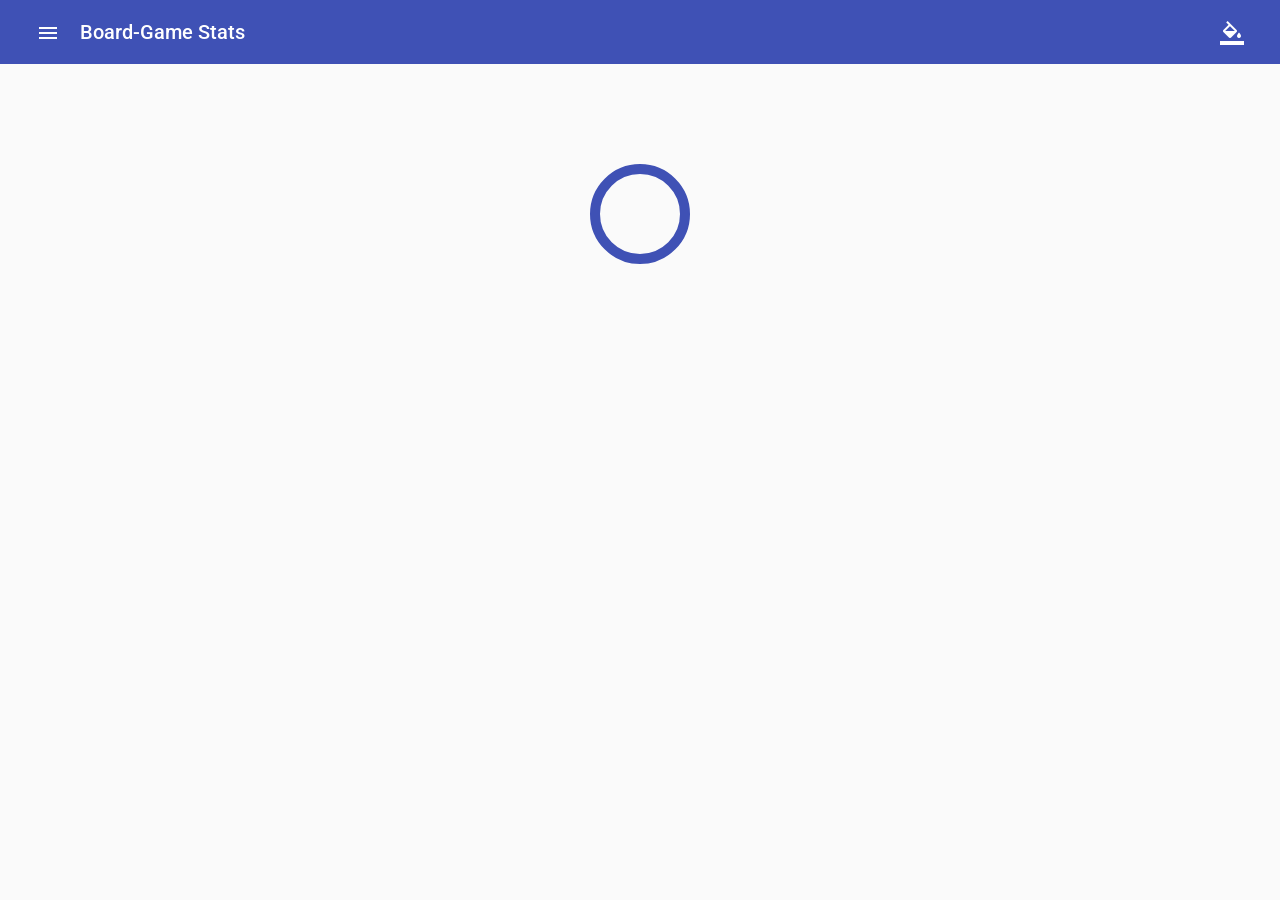
<file: index.html>
<!doctype html>
<html lang="en">
<head>
  <meta charset="utf-8">
  <title>BoardgameSite</title>
  <base href="./">
  <meta name="viewport" content="width=device-width, initial-scale=1">
  <link rel="icon" type="image/x-icon" href="favicon.ico">
  <link href="https://fonts.googleapis.com/css?family=Roboto:300,400,500&display=swap" rel="stylesheet">
  <link href="https://fonts.googleapis.com/icon?family=Material+Icons" rel="stylesheet">
</head>
<body>
  <app-root></app-root>
<script src="runtime-es2015.js" type="module"></script><script src="runtime-es5.js" nomodule defer></script><script src="polyfills-es5.js" nomodule defer></script><script src="polyfills-es2015.js" type="module"></script><script src="styles-es2015.js" type="module"></script><script src="styles-es5.js" nomodule defer></script><script src="vendor-es2015.js" type="module"></script><script src="vendor-es5.js" nomodule defer></script><script src="main-es2015.js" type="module"></script><script src="main-es5.js" nomodule defer></script></body>
</html>
</file>
<file: old/styles.b0957620ff3d946f04cc.css>
.mat-bottom-sheet-container{box-shadow:0 8px 10px -5px rgba(0,0,0,.2),0 16px 24px 2px rgba(0,0,0,.14),0 6px 30px 5px rgba(0,0,0,.12)}.mat-checkbox-checkmark{fill:#303030}.mat-checkbox-checkmark-path{stroke:#303030!important}.mat-chip.mat-standard-chip.mat-chip-selected.mat-accent .mat-chip-remove{opacity:.4}.mat-datepicker-content{box-shadow:0 2px 4px -1px rgba(0,0,0,.2),0 4px 5px 0 rgba(0,0,0,.14),0 1px 10px 0 rgba(0,0,0,.12)}.mat-datepicker-content.mat-accent .mat-calendar-body-today.mat-calendar-body-selected{box-shadow:inset 0 0 0 1px rgba(0,0,0,.87)}.mat-dialog-container{box-shadow:0 11px 15px -7px rgba(0,0,0,.2),0 24px 38px 3px rgba(0,0,0,.14),0 9px 46px 8px rgba(0,0,0,.12)}.mat-input-element{caret-color:#7b1fa2;caret-color:#3f51b5}.mat-input-element option{color:rgba(0,0,0,.87)}.mat-input-element option:disabled{color:rgba(0,0,0,.38)}.mat-accent .mat-input-element{caret-color:#69f0ae;caret-color:#ff4081}.mat-progress-bar-background{fill:#9c27b0}.mat-progress-bar.mat-accent .mat-progress-bar-background{fill:#b9f6ca;fill:#ff80ab}.mat-progress-spinner circle,.mat-spinner circle{stroke:#7b1fa2;stroke:#3f51b5}.mat-progress-spinner.mat-accent circle,.mat-spinner.mat-accent circle{stroke:#69f0ae;stroke:#ff4081}.mat-slide-toggle-thumb{box-shadow:0 2px 1px -1px rgba(0,0,0,.2),0 1px 1px 0 rgba(0,0,0,.14),0 1px 3px 0 rgba(0,0,0,.12)}@media (hover:none){.mat-expansion-panel:not(.mat-expanded):not([aria-disabled=true]) .mat-expansion-panel-header:hover{background:#424242}}.mat-snack-bar-container{box-shadow:0 3px 5px -1px rgba(0,0,0,.2),0 6px 10px 0 rgba(0,0,0,.14),0 1px 18px 0 rgba(0,0,0,.12)}body,html{height:100%}body{margin:0;font-family:Roboto,"Helvetica Neue",sans-serif}.mat-badge-content{font-weight:600;font-size:12px;font-family:Roboto,"Helvetica Neue",sans-serif}.mat-badge-small .mat-badge-content{font-size:9px}.mat-badge-large .mat-badge-content{font-size:24px}.mat-h1,.mat-headline,.mat-typography h1{font:400 24px/32px Roboto,"Helvetica Neue",sans-serif;margin:0 0 16px}.mat-h2,.mat-title,.mat-typography h2{font:500 20px/32px Roboto,"Helvetica Neue",sans-serif;margin:0 0 16px}.mat-h3,.mat-subheading-2,.mat-typography h3{font:400 16px/28px Roboto,"Helvetica Neue",sans-serif;margin:0 0 16px}.mat-h4,.mat-subheading-1,.mat-typography h4{font:400 15px/24px Roboto,"Helvetica Neue",sans-serif;margin:0 0 16px}.mat-h5,.mat-typography h5{font:400 calc(14px * .83)/20px Roboto,"Helvetica Neue",sans-serif;margin:0 0 12px}.mat-h6,.mat-typography h6{font:400 calc(14px * .67)/20px Roboto,"Helvetica Neue",sans-serif;margin:0 0 12px}.mat-body-2,.mat-body-strong{font:500 14px/24px Roboto,"Helvetica Neue",sans-serif}.mat-body,.mat-body-1,.mat-typography{font:400 14px/20px Roboto,"Helvetica Neue",sans-serif}.mat-body p,.mat-body-1 p,.mat-typography p{margin:0 0 12px}.mat-caption,.mat-small{font:400 12px/20px Roboto,"Helvetica Neue",sans-serif}.mat-display-4,.mat-typography .mat-display-4{font:300 112px/112px Roboto,"Helvetica Neue",sans-serif;letter-spacing:-.05em;margin:0 0 56px}.mat-display-3,.mat-typography .mat-display-3{font:400 56px/56px Roboto,"Helvetica Neue",sans-serif;letter-spacing:-.02em;margin:0 0 64px}.mat-display-2,.mat-typography .mat-display-2{font:400 45px/48px Roboto,"Helvetica Neue",sans-serif;letter-spacing:-.005em;margin:0 0 64px}.mat-display-1,.mat-typography .mat-display-1{font:400 34px/40px Roboto,"Helvetica Neue",sans-serif;margin:0 0 64px}.mat-bottom-sheet-container{font:400 14px/20px Roboto,"Helvetica Neue",sans-serif}.mat-button,.mat-fab,.mat-flat-button,.mat-icon-button,.mat-mini-fab,.mat-raised-button,.mat-stroked-button{font-family:Roboto,"Helvetica Neue",sans-serif;font-size:14px;font-weight:500}.mat-button-toggle,.mat-card{font-family:Roboto,"Helvetica Neue",sans-serif}.mat-card-title{font-size:24px;font-weight:500}.mat-card-header .mat-card-title{font-size:20px}.mat-card-content,.mat-card-subtitle{font-size:14px}.mat-checkbox{font-family:Roboto,"Helvetica Neue",sans-serif}.mat-checkbox-layout .mat-checkbox-label{line-height:24px}.mat-chip{font-size:14px;font-weight:500}.mat-chip .mat-chip-remove.mat-icon,.mat-chip .mat-chip-trailing-icon.mat-icon{font-size:18px}.mat-table{font-family:Roboto,"Helvetica Neue",sans-serif}.mat-header-cell{font-size:12px;font-weight:500}.mat-cell,.mat-footer-cell{font-size:14px}.mat-calendar{font-family:Roboto,"Helvetica Neue",sans-serif}.mat-calendar-body{font-size:13px}.mat-calendar-body-label,.mat-calendar-period-button{font-size:14px;font-weight:500}.mat-calendar-table-header th{font-size:11px;font-weight:400}.mat-dialog-title{font:500 20px/32px Roboto,"Helvetica Neue",sans-serif}.mat-expansion-panel-header{font-family:Roboto,"Helvetica Neue",sans-serif;font-size:15px;font-weight:400}.mat-expansion-panel-content{font:400 14px/20px Roboto,"Helvetica Neue",sans-serif}.mat-form-field{font-size:inherit;font-weight:400;line-height:1.125;font-family:Roboto,"Helvetica Neue",sans-serif}.mat-form-field-wrapper{padding-bottom:1.34375em}.mat-form-field-prefix .mat-icon,.mat-form-field-suffix .mat-icon{font-size:150%;line-height:1.125}.mat-form-field-prefix .mat-icon-button,.mat-form-field-suffix .mat-icon-button{height:1.5em;width:1.5em}.mat-form-field-prefix .mat-icon-button .mat-icon,.mat-form-field-suffix .mat-icon-button .mat-icon{height:1.125em;line-height:1.125}.mat-form-field-infix{padding:.5em 0;border-top:.84375em solid transparent}.mat-form-field-can-float .mat-input-server:focus+.mat-form-field-label-wrapper .mat-form-field-label,.mat-form-field-can-float.mat-form-field-should-float .mat-form-field-label{transform:translateY(-1.34375em) scale(.75);width:133.3333333333%}.mat-form-field-can-float .mat-input-server[label]:not(:label-shown)+.mat-form-field-label-wrapper .mat-form-field-label{transform:translateY(-1.34374em) scale(.75);width:133.3333433333%}.mat-form-field-label-wrapper{top:-.84375em;padding-top:.84375em}.mat-form-field-label{top:1.34375em}.mat-form-field-underline{bottom:1.34375em}.mat-form-field-subscript-wrapper{font-size:75%;margin-top:.6666666667em;top:calc(100% - 1.7916666667em)}.mat-form-field-appearance-legacy .mat-form-field-wrapper{padding-bottom:1.25em}.mat-form-field-appearance-legacy .mat-form-field-infix{padding:.4375em 0}.mat-form-field-appearance-legacy.mat-form-field-can-float .mat-input-server:focus+.mat-form-field-label-wrapper .mat-form-field-label,.mat-form-field-appearance-legacy.mat-form-field-can-float.mat-form-field-should-float .mat-form-field-label{transform:translateY(-1.28125em) scale(.75) perspective(100px) translateZ(.001px);-ms-transform:translateY(-1.28125em) scale(.75);width:133.3333333333%}.mat-form-field-appearance-legacy.mat-form-field-can-float .mat-form-field-autofill-control:-webkit-autofill+.mat-form-field-label-wrapper .mat-form-field-label{transform:translateY(-1.28125em) scale(.75) perspective(100px) translateZ(.00101px);-ms-transform:translateY(-1.28124em) scale(.75);width:133.3333433333%}.mat-form-field-appearance-legacy.mat-form-field-can-float .mat-input-server[label]:not(:label-shown)+.mat-form-field-label-wrapper .mat-form-field-label{transform:translateY(-1.28125em) scale(.75) perspective(100px) translateZ(.00102px);-ms-transform:translateY(-1.28123em) scale(.75);width:133.3333533333%}.mat-form-field-appearance-legacy .mat-form-field-label{top:1.28125em}.mat-form-field-appearance-legacy .mat-form-field-subscript-wrapper{margin-top:.5416666667em;top:calc(100% - 1.6666666667em)}@media print{.mat-form-field-appearance-legacy.mat-form-field-can-float .mat-input-server:focus+.mat-form-field-label-wrapper .mat-form-field-label,.mat-form-field-appearance-legacy.mat-form-field-can-float.mat-form-field-should-float .mat-form-field-label{transform:translateY(-1.28122em) scale(.75)}.mat-form-field-appearance-legacy.mat-form-field-can-float .mat-form-field-autofill-control:-webkit-autofill+.mat-form-field-label-wrapper .mat-form-field-label{transform:translateY(-1.28121em) scale(.75)}.mat-form-field-appearance-legacy.mat-form-field-can-float .mat-input-server[label]:not(:label-shown)+.mat-form-field-label-wrapper .mat-form-field-label{transform:translateY(-1.2812em) scale(.75)}}.mat-form-field-appearance-fill .mat-form-field-infix{padding:.25em 0 .75em}.mat-form-field-appearance-fill .mat-form-field-label{top:1.09375em;margin-top:-.5em}.mat-form-field-appearance-fill.mat-form-field-can-float .mat-input-server:focus+.mat-form-field-label-wrapper .mat-form-field-label,.mat-form-field-appearance-fill.mat-form-field-can-float.mat-form-field-should-float .mat-form-field-label{transform:translateY(-.59375em) scale(.75);width:133.3333333333%}.mat-form-field-appearance-fill.mat-form-field-can-float .mat-input-server[label]:not(:label-shown)+.mat-form-field-label-wrapper .mat-form-field-label{transform:translateY(-.59374em) scale(.75);width:133.3333433333%}.mat-form-field-appearance-outline .mat-form-field-infix{padding:1em 0}.mat-form-field-appearance-outline .mat-form-field-label{top:1.84375em;margin-top:-.25em}.mat-form-field-appearance-outline.mat-form-field-can-float .mat-input-server:focus+.mat-form-field-label-wrapper .mat-form-field-label,.mat-form-field-appearance-outline.mat-form-field-can-float.mat-form-field-should-float .mat-form-field-label{transform:translateY(-1.59375em) scale(.75);width:133.3333333333%}.mat-form-field-appearance-outline.mat-form-field-can-float .mat-input-server[label]:not(:label-shown)+.mat-form-field-label-wrapper .mat-form-field-label{transform:translateY(-1.59374em) scale(.75);width:133.3333433333%}.mat-grid-tile-footer,.mat-grid-tile-header{font-size:14px}.mat-grid-tile-footer .mat-line,.mat-grid-tile-header .mat-line{white-space:nowrap;overflow:hidden;text-overflow:ellipsis;display:block;box-sizing:border-box}.mat-grid-tile-footer .mat-line:nth-child(n+2),.mat-grid-tile-header .mat-line:nth-child(n+2){font-size:12px}input.mat-input-element{margin-top:-.0625em}.mat-menu-item{font-family:Roboto,"Helvetica Neue",sans-serif;font-size:14px;font-weight:400}.mat-paginator,.mat-paginator-page-size .mat-select-trigger{font-family:Roboto,"Helvetica Neue",sans-serif;font-size:12px}.mat-radio-button,.mat-select{font-family:Roboto,"Helvetica Neue",sans-serif}.mat-select-trigger{height:1.125em}.mat-slide-toggle-content{font-family:Roboto,"Helvetica Neue",sans-serif}.mat-slider-thumb-label-text{font-family:Roboto,"Helvetica Neue",sans-serif;font-size:12px;font-weight:500}.mat-stepper-horizontal,.mat-stepper-vertical{font-family:Roboto,"Helvetica Neue",sans-serif}.mat-step-label{font-size:14px;font-weight:400}.mat-step-sub-label-error{font-weight:400}.mat-step-label-error{font-size:14px}.mat-step-label-selected{font-size:14px;font-weight:500}.mat-tab-group{font-family:Roboto,"Helvetica Neue",sans-serif}.mat-tab-label,.mat-tab-link{font-family:Roboto,"Helvetica Neue",sans-serif;font-size:14px;font-weight:500}.mat-toolbar,.mat-toolbar h1,.mat-toolbar h2,.mat-toolbar h3,.mat-toolbar h4,.mat-toolbar h5,.mat-toolbar h6{font:500 20px/32px Roboto,"Helvetica Neue",sans-serif;margin:0}.mat-tooltip{font-family:Roboto,"Helvetica Neue",sans-serif;font-size:10px;padding-top:6px;padding-bottom:6px}.mat-tooltip-handset{font-size:14px;padding-top:8px;padding-bottom:8px}.mat-list-item,.mat-list-option{font-family:Roboto,"Helvetica Neue",sans-serif}.mat-list-base .mat-list-item{font-size:16px}.mat-list-base .mat-list-item .mat-line{white-space:nowrap;overflow:hidden;text-overflow:ellipsis;display:block;box-sizing:border-box}.mat-list-base .mat-list-item .mat-line:nth-child(n+2){font-size:14px}.mat-list-base .mat-list-option{font-size:16px}.mat-list-base .mat-list-option .mat-line{white-space:nowrap;overflow:hidden;text-overflow:ellipsis;display:block;box-sizing:border-box}.mat-list-base .mat-list-option .mat-line:nth-child(n+2){font-size:14px}.mat-list-base[dense] .mat-list-item{font-size:12px}.mat-list-base[dense] .mat-list-item .mat-line{white-space:nowrap;overflow:hidden;text-overflow:ellipsis;display:block;box-sizing:border-box}.mat-list-base[dense] .mat-list-item .mat-line:nth-child(n+2),.mat-list-base[dense] .mat-list-option{font-size:12px}.mat-list-base[dense] .mat-list-option .mat-line{white-space:nowrap;overflow:hidden;text-overflow:ellipsis;display:block;box-sizing:border-box}.mat-list-base[dense] .mat-list-option .mat-line:nth-child(n+2){font-size:12px}.mat-list-base[dense] .mat-subheader{font-family:Roboto,"Helvetica Neue",sans-serif;font-size:12px;font-weight:500}.mat-option{font-family:Roboto,"Helvetica Neue",sans-serif;font-size:16px;color:rgba(0,0,0,.87)}.mat-optgroup-label{font:500 14px/24px Roboto,"Helvetica Neue",sans-serif;color:rgba(0,0,0,.54)}.mat-simple-snackbar{font-family:Roboto,"Helvetica Neue",sans-serif;font-size:14px}.mat-simple-snackbar-action{line-height:1;font-family:inherit;font-size:inherit;font-weight:500}.mat-ripple{overflow:hidden;position:relative}.mat-ripple.mat-ripple-unbounded{overflow:visible}.mat-ripple-element{position:absolute;border-radius:50%;pointer-events:none;transition:opacity,transform 0s cubic-bezier(0,0,.2,1);transform:scale(0)}@media (-ms-high-contrast:active){.mat-ripple-element{display:none}}.cdk-visually-hidden{border:0;clip:rect(0 0 0 0);height:1px;margin:-1px;overflow:hidden;padding:0;position:absolute;width:1px;outline:0;-webkit-appearance:none;-moz-appearance:none}.cdk-global-overlay-wrapper,.cdk-overlay-container{pointer-events:none;top:0;left:0;height:100%;width:100%}.cdk-overlay-container{position:fixed;z-index:1000}.cdk-overlay-container:empty{display:none}.cdk-global-overlay-wrapper{display:flex;position:absolute;z-index:1000}.cdk-overlay-pane{position:absolute;pointer-events:auto;box-sizing:border-box;z-index:1000;display:flex;max-width:100%;max-height:100%}.cdk-overlay-backdrop{position:absolute;top:0;bottom:0;left:0;right:0;z-index:1000;pointer-events:auto;-webkit-tap-highlight-color:transparent;transition:opacity .4s cubic-bezier(.25,.8,.25,1);opacity:0}.cdk-overlay-backdrop.cdk-overlay-backdrop-showing{opacity:1}@media screen and (-ms-high-contrast:active){.cdk-overlay-backdrop.cdk-overlay-backdrop-showing{opacity:.6}}.cdk-overlay-dark-backdrop{background:rgba(0,0,0,.32)}.cdk-overlay-transparent-backdrop,.cdk-overlay-transparent-backdrop.cdk-overlay-backdrop-showing{opacity:0}.cdk-overlay-connected-position-bounding-box{position:absolute;z-index:1000;display:flex;flex-direction:column;min-width:1px;min-height:1px}.cdk-global-scrollblock{position:fixed;width:100%;overflow-y:scroll}@-webkit-keyframes cdk-text-field-autofill-start{/*!*/}@keyframes cdk-text-field-autofill-start{/*!*/}@-webkit-keyframes cdk-text-field-autofill-end{/*!*/}@keyframes cdk-text-field-autofill-end{/*!*/}.cdk-text-field-autofill-monitored:-webkit-autofill{-webkit-animation-name:cdk-text-field-autofill-start;animation-name:cdk-text-field-autofill-start}.cdk-text-field-autofill-monitored:not(:-webkit-autofill){-webkit-animation-name:cdk-text-field-autofill-end;animation-name:cdk-text-field-autofill-end}textarea.cdk-textarea-autosize{resize:none}textarea.cdk-textarea-autosize-measuring{height:auto!important;overflow:hidden!important;padding:2px 0!important;box-sizing:content-box!important}.mat-ripple-element{background-color:rgba(0,0,0,.1)}.mat-option.mat-selected:not(.mat-option-multiple):not(.mat-option-disabled),.mat-option:focus:not(.mat-option-disabled),.mat-option:hover:not(.mat-option-disabled){background:rgba(0,0,0,.04)}.mat-option.mat-active{background:rgba(0,0,0,.04);color:rgba(0,0,0,.87)}.mat-option.mat-option-disabled{color:rgba(0,0,0,.38)}.mat-primary .mat-option.mat-selected:not(.mat-option-disabled){color:#3f51b5}.mat-accent .mat-option.mat-selected:not(.mat-option-disabled){color:#ff4081}.mat-warn .mat-option.mat-selected:not(.mat-option-disabled){color:#f44336}.mat-optgroup-disabled .mat-optgroup-label{color:rgba(0,0,0,.38)}.mat-pseudo-checkbox{color:rgba(0,0,0,.54)}.mat-pseudo-checkbox::after{color:#fafafa}.mat-pseudo-checkbox-disabled{color:#b0b0b0}.mat-primary .mat-pseudo-checkbox-checked,.mat-primary .mat-pseudo-checkbox-indeterminate{background:#3f51b5}.mat-accent .mat-pseudo-checkbox-checked,.mat-accent .mat-pseudo-checkbox-indeterminate,.mat-pseudo-checkbox-checked,.mat-pseudo-checkbox-indeterminate{background:#ff4081}.mat-warn .mat-pseudo-checkbox-checked,.mat-warn .mat-pseudo-checkbox-indeterminate{background:#f44336}.mat-pseudo-checkbox-checked.mat-pseudo-checkbox-disabled,.mat-pseudo-checkbox-indeterminate.mat-pseudo-checkbox-disabled{background:#b0b0b0}.mat-elevation-z0{box-shadow:0 0 0 0 rgba(0,0,0,.2),0 0 0 0 rgba(0,0,0,.14),0 0 0 0 rgba(0,0,0,.12)}.mat-elevation-z1{box-shadow:0 2px 1px -1px rgba(0,0,0,.2),0 1px 1px 0 rgba(0,0,0,.14),0 1px 3px 0 rgba(0,0,0,.12)}.mat-elevation-z2{box-shadow:0 3px 1px -2px rgba(0,0,0,.2),0 2px 2px 0 rgba(0,0,0,.14),0 1px 5px 0 rgba(0,0,0,.12)}.mat-elevation-z3{box-shadow:0 3px 3px -2px rgba(0,0,0,.2),0 3px 4px 0 rgba(0,0,0,.14),0 1px 8px 0 rgba(0,0,0,.12)}.mat-elevation-z4{box-shadow:0 2px 4px -1px rgba(0,0,0,.2),0 4px 5px 0 rgba(0,0,0,.14),0 1px 10px 0 rgba(0,0,0,.12)}.mat-elevation-z5{box-shadow:0 3px 5px -1px rgba(0,0,0,.2),0 5px 8px 0 rgba(0,0,0,.14),0 1px 14px 0 rgba(0,0,0,.12)}.mat-elevation-z6{box-shadow:0 3px 5px -1px rgba(0,0,0,.2),0 6px 10px 0 rgba(0,0,0,.14),0 1px 18px 0 rgba(0,0,0,.12)}.mat-elevation-z7{box-shadow:0 4px 5px -2px rgba(0,0,0,.2),0 7px 10px 1px rgba(0,0,0,.14),0 2px 16px 1px rgba(0,0,0,.12)}.mat-elevation-z8{box-shadow:0 5px 5px -3px rgba(0,0,0,.2),0 8px 10px 1px rgba(0,0,0,.14),0 3px 14px 2px rgba(0,0,0,.12)}.mat-elevation-z9{box-shadow:0 5px 6px -3px rgba(0,0,0,.2),0 9px 12px 1px rgba(0,0,0,.14),0 3px 16px 2px rgba(0,0,0,.12)}.mat-elevation-z10{box-shadow:0 6px 6px -3px rgba(0,0,0,.2),0 10px 14px 1px rgba(0,0,0,.14),0 4px 18px 3px rgba(0,0,0,.12)}.mat-elevation-z11{box-shadow:0 6px 7px -4px rgba(0,0,0,.2),0 11px 15px 1px rgba(0,0,0,.14),0 4px 20px 3px rgba(0,0,0,.12)}.mat-elevation-z12{box-shadow:0 7px 8px -4px rgba(0,0,0,.2),0 12px 17px 2px rgba(0,0,0,.14),0 5px 22px 4px rgba(0,0,0,.12)}.mat-elevation-z13{box-shadow:0 7px 8px -4px rgba(0,0,0,.2),0 13px 19px 2px rgba(0,0,0,.14),0 5px 24px 4px rgba(0,0,0,.12)}.mat-elevation-z14{box-shadow:0 7px 9px -4px rgba(0,0,0,.2),0 14px 21px 2px rgba(0,0,0,.14),0 5px 26px 4px rgba(0,0,0,.12)}.mat-elevation-z15{box-shadow:0 8px 9px -5px rgba(0,0,0,.2),0 15px 22px 2px rgba(0,0,0,.14),0 6px 28px 5px rgba(0,0,0,.12)}.mat-elevation-z16{box-shadow:0 8px 10px -5px rgba(0,0,0,.2),0 16px 24px 2px rgba(0,0,0,.14),0 6px 30px 5px rgba(0,0,0,.12)}.mat-elevation-z17{box-shadow:0 8px 11px -5px rgba(0,0,0,.2),0 17px 26px 2px rgba(0,0,0,.14),0 6px 32px 5px rgba(0,0,0,.12)}.mat-elevation-z18{box-shadow:0 9px 11px -5px rgba(0,0,0,.2),0 18px 28px 2px rgba(0,0,0,.14),0 7px 34px 6px rgba(0,0,0,.12)}.mat-elevation-z19{box-shadow:0 9px 12px -6px rgba(0,0,0,.2),0 19px 29px 2px rgba(0,0,0,.14),0 7px 36px 6px rgba(0,0,0,.12)}.mat-elevation-z20{box-shadow:0 10px 13px -6px rgba(0,0,0,.2),0 20px 31px 3px rgba(0,0,0,.14),0 8px 38px 7px rgba(0,0,0,.12)}.mat-elevation-z21{box-shadow:0 10px 13px -6px rgba(0,0,0,.2),0 21px 33px 3px rgba(0,0,0,.14),0 8px 40px 7px rgba(0,0,0,.12)}.mat-elevation-z22{box-shadow:0 10px 14px -6px rgba(0,0,0,.2),0 22px 35px 3px rgba(0,0,0,.14),0 8px 42px 7px rgba(0,0,0,.12)}.mat-elevation-z23{box-shadow:0 11px 14px -7px rgba(0,0,0,.2),0 23px 36px 3px rgba(0,0,0,.14),0 9px 44px 8px rgba(0,0,0,.12)}.mat-elevation-z24{box-shadow:0 11px 15px -7px rgba(0,0,0,.2),0 24px 38px 3px rgba(0,0,0,.14),0 9px 46px 8px rgba(0,0,0,.12)}.mat-app-background{background-color:#fafafa;color:rgba(0,0,0,.87)}.mat-autocomplete-panel{background:#fff;color:rgba(0,0,0,.87)}.mat-autocomplete-panel:not([class*=mat-elevation-z]){box-shadow:0 2px 4px -1px rgba(0,0,0,.2),0 4px 5px 0 rgba(0,0,0,.14),0 1px 10px 0 rgba(0,0,0,.12)}.mat-autocomplete-panel .mat-option.mat-selected:not(.mat-active):not(:hover){background:#fff}.mat-autocomplete-panel .mat-option.mat-selected:not(.mat-active):not(:hover):not(.mat-option-disabled){color:rgba(0,0,0,.87)}@media (-ms-high-contrast:active){.mat-badge-content{outline:solid 1px;border-radius:0}.mat-checkbox-disabled{opacity:.5}}.mat-badge-accent .mat-badge-content{background:#ff4081;color:#fff}.mat-badge-warn .mat-badge-content{color:#fff;background:#f44336}.mat-badge{position:relative}.mat-badge-hidden .mat-badge-content{display:none}.mat-badge-disabled .mat-badge-content{background:#b9b9b9;color:rgba(0,0,0,.38)}.mat-badge-content{color:#fff;background:#3f51b5;position:absolute;text-align:center;display:inline-block;border-radius:50%;transition:transform .2s ease-in-out;transform:scale(.6);overflow:hidden;white-space:nowrap;text-overflow:ellipsis;pointer-events:none}.mat-badge-content._mat-animation-noopable,.ng-animate-disabled .mat-badge-content{transition:none}.mat-badge-content.mat-badge-active{transform:none}.mat-badge-small .mat-badge-content{width:16px;height:16px;line-height:16px}.mat-badge-small.mat-badge-above .mat-badge-content{top:-8px}.mat-badge-small.mat-badge-below .mat-badge-content{bottom:-8px}.mat-badge-small.mat-badge-before .mat-badge-content{left:-16px}[dir=rtl] .mat-badge-small.mat-badge-before .mat-badge-content{left:auto;right:-16px}.mat-badge-small.mat-badge-after .mat-badge-content{right:-16px}[dir=rtl] .mat-badge-small.mat-badge-after .mat-badge-content{right:auto;left:-16px}.mat-badge-small.mat-badge-overlap.mat-badge-before .mat-badge-content{left:-8px}[dir=rtl] .mat-badge-small.mat-badge-overlap.mat-badge-before .mat-badge-content{left:auto;right:-8px}.mat-badge-small.mat-badge-overlap.mat-badge-after .mat-badge-content{right:-8px}[dir=rtl] .mat-badge-small.mat-badge-overlap.mat-badge-after .mat-badge-content{right:auto;left:-8px}.mat-badge-medium .mat-badge-content{width:22px;height:22px;line-height:22px}.mat-badge-medium.mat-badge-above .mat-badge-content{top:-11px}.mat-badge-medium.mat-badge-below .mat-badge-content{bottom:-11px}.mat-badge-medium.mat-badge-before .mat-badge-content{left:-22px}[dir=rtl] .mat-badge-medium.mat-badge-before .mat-badge-content{left:auto;right:-22px}.mat-badge-medium.mat-badge-after .mat-badge-content{right:-22px}[dir=rtl] .mat-badge-medium.mat-badge-after .mat-badge-content{right:auto;left:-22px}.mat-badge-medium.mat-badge-overlap.mat-badge-before .mat-badge-content{left:-11px}[dir=rtl] .mat-badge-medium.mat-badge-overlap.mat-badge-before .mat-badge-content{left:auto;right:-11px}.mat-badge-medium.mat-badge-overlap.mat-badge-after .mat-badge-content{right:-11px}[dir=rtl] .mat-badge-medium.mat-badge-overlap.mat-badge-after .mat-badge-content{right:auto;left:-11px}.mat-badge-large .mat-badge-content{width:28px;height:28px;line-height:28px}.mat-badge-large.mat-badge-above .mat-badge-content{top:-14px}.mat-badge-large.mat-badge-below .mat-badge-content{bottom:-14px}.mat-badge-large.mat-badge-before .mat-badge-content{left:-28px}[dir=rtl] .mat-badge-large.mat-badge-before .mat-badge-content{left:auto;right:-28px}.mat-badge-large.mat-badge-after .mat-badge-content{right:-28px}[dir=rtl] .mat-badge-large.mat-badge-after .mat-badge-content{right:auto;left:-28px}.mat-badge-large.mat-badge-overlap.mat-badge-before .mat-badge-content{left:-14px}[dir=rtl] .mat-badge-large.mat-badge-overlap.mat-badge-before .mat-badge-content{left:auto;right:-14px}.mat-badge-large.mat-badge-overlap.mat-badge-after .mat-badge-content{right:-14px}[dir=rtl] .mat-badge-large.mat-badge-overlap.mat-badge-after .mat-badge-content{right:auto;left:-14px}.mat-bottom-sheet-container{box-shadow:0 8px 10px -5px rgba(0,0,0,.2),0 16px 24px 2px rgba(0,0,0,.14),0 6px 30px 5px rgba(0,0,0,.12);background:#fff;color:rgba(0,0,0,.87)}.mat-button,.mat-icon-button,.mat-stroked-button{color:inherit;background:0 0}.mat-button.mat-primary,.mat-icon-button.mat-primary,.mat-stroked-button.mat-primary{color:#3f51b5}.mat-button.mat-accent,.mat-icon-button.mat-accent,.mat-stroked-button.mat-accent{color:#ff4081}.mat-button.mat-warn,.mat-icon-button.mat-warn,.mat-stroked-button.mat-warn{color:#f44336}.mat-button.mat-accent[disabled],.mat-button.mat-primary[disabled],.mat-button.mat-warn[disabled],.mat-button[disabled][disabled],.mat-icon-button.mat-accent[disabled],.mat-icon-button.mat-primary[disabled],.mat-icon-button.mat-warn[disabled],.mat-icon-button[disabled][disabled],.mat-stroked-button.mat-accent[disabled],.mat-stroked-button.mat-primary[disabled],.mat-stroked-button.mat-warn[disabled],.mat-stroked-button[disabled][disabled]{color:rgba(0,0,0,.26)}.mat-button.mat-primary .mat-button-focus-overlay,.mat-icon-button.mat-primary .mat-button-focus-overlay,.mat-stroked-button.mat-primary .mat-button-focus-overlay{background-color:#3f51b5}.mat-button.mat-accent .mat-button-focus-overlay,.mat-icon-button.mat-accent .mat-button-focus-overlay,.mat-stroked-button.mat-accent .mat-button-focus-overlay{background-color:#ff4081}.mat-button.mat-warn .mat-button-focus-overlay,.mat-icon-button.mat-warn .mat-button-focus-overlay,.mat-stroked-button.mat-warn .mat-button-focus-overlay{background-color:#f44336}.mat-button[disabled] .mat-button-focus-overlay,.mat-icon-button[disabled] .mat-button-focus-overlay,.mat-stroked-button[disabled] .mat-button-focus-overlay{background-color:transparent}.mat-button .mat-ripple-element,.mat-icon-button .mat-ripple-element,.mat-stroked-button .mat-ripple-element{opacity:.1;background-color:currentColor}.mat-button-focus-overlay{background:#000}.mat-stroked-button:not([disabled]){border-color:rgba(0,0,0,.12)}.mat-fab,.mat-flat-button,.mat-mini-fab,.mat-raised-button{color:rgba(0,0,0,.87);background-color:#fff}.mat-fab.mat-accent,.mat-fab.mat-primary,.mat-fab.mat-warn,.mat-flat-button.mat-accent,.mat-flat-button.mat-primary,.mat-flat-button.mat-warn,.mat-mini-fab.mat-accent,.mat-mini-fab.mat-primary,.mat-mini-fab.mat-warn,.mat-raised-button.mat-accent,.mat-raised-button.mat-primary,.mat-raised-button.mat-warn{color:#fff}.mat-fab.mat-accent[disabled],.mat-fab.mat-primary[disabled],.mat-fab.mat-warn[disabled],.mat-fab[disabled][disabled],.mat-flat-button.mat-accent[disabled],.mat-flat-button.mat-primary[disabled],.mat-flat-button.mat-warn[disabled],.mat-flat-button[disabled][disabled],.mat-mini-fab.mat-accent[disabled],.mat-mini-fab.mat-primary[disabled],.mat-mini-fab.mat-warn[disabled],.mat-mini-fab[disabled][disabled],.mat-raised-button.mat-accent[disabled],.mat-raised-button.mat-primary[disabled],.mat-raised-button.mat-warn[disabled],.mat-raised-button[disabled][disabled]{color:rgba(0,0,0,.26);background-color:rgba(0,0,0,.12)}.mat-fab.mat-primary,.mat-flat-button.mat-primary,.mat-mini-fab.mat-primary,.mat-raised-button.mat-primary{background-color:#3f51b5}.mat-fab.mat-accent,.mat-flat-button.mat-accent,.mat-mini-fab.mat-accent,.mat-raised-button.mat-accent{background-color:#ff4081}.mat-fab.mat-warn,.mat-flat-button.mat-warn,.mat-mini-fab.mat-warn,.mat-raised-button.mat-warn{background-color:#f44336}.mat-fab.mat-accent .mat-ripple-element,.mat-fab.mat-primary .mat-ripple-element,.mat-fab.mat-warn .mat-ripple-element,.mat-flat-button.mat-accent .mat-ripple-element,.mat-flat-button.mat-primary .mat-ripple-element,.mat-flat-button.mat-warn .mat-ripple-element,.mat-mini-fab.mat-accent .mat-ripple-element,.mat-mini-fab.mat-primary .mat-ripple-element,.mat-mini-fab.mat-warn .mat-ripple-element,.mat-raised-button.mat-accent .mat-ripple-element,.mat-raised-button.mat-primary .mat-ripple-element,.mat-raised-button.mat-warn .mat-ripple-element{background-color:rgba(255,255,255,.1)}.mat-flat-button:not([class*=mat-elevation-z]),.mat-stroked-button:not([class*=mat-elevation-z]){box-shadow:0 0 0 0 rgba(0,0,0,.2),0 0 0 0 rgba(0,0,0,.14),0 0 0 0 rgba(0,0,0,.12)}.mat-raised-button:not([class*=mat-elevation-z]){box-shadow:0 3px 1px -2px rgba(0,0,0,.2),0 2px 2px 0 rgba(0,0,0,.14),0 1px 5px 0 rgba(0,0,0,.12)}.mat-raised-button:not([disabled]):active:not([class*=mat-elevation-z]){box-shadow:0 5px 5px -3px rgba(0,0,0,.2),0 8px 10px 1px rgba(0,0,0,.14),0 3px 14px 2px rgba(0,0,0,.12)}.mat-raised-button[disabled]:not([class*=mat-elevation-z]){box-shadow:0 0 0 0 rgba(0,0,0,.2),0 0 0 0 rgba(0,0,0,.14),0 0 0 0 rgba(0,0,0,.12)}.mat-fab:not([class*=mat-elevation-z]),.mat-mini-fab:not([class*=mat-elevation-z]){box-shadow:0 3px 5px -1px rgba(0,0,0,.2),0 6px 10px 0 rgba(0,0,0,.14),0 1px 18px 0 rgba(0,0,0,.12)}.mat-fab:not([disabled]):active:not([class*=mat-elevation-z]),.mat-mini-fab:not([disabled]):active:not([class*=mat-elevation-z]){box-shadow:0 7px 8px -4px rgba(0,0,0,.2),0 12px 17px 2px rgba(0,0,0,.14),0 5px 22px 4px rgba(0,0,0,.12)}.mat-fab[disabled]:not([class*=mat-elevation-z]),.mat-mini-fab[disabled]:not([class*=mat-elevation-z]){box-shadow:0 0 0 0 rgba(0,0,0,.2),0 0 0 0 rgba(0,0,0,.14),0 0 0 0 rgba(0,0,0,.12)}.mat-button-toggle-group,.mat-button-toggle-standalone{box-shadow:0 3px 1px -2px rgba(0,0,0,.2),0 2px 2px 0 rgba(0,0,0,.14),0 1px 5px 0 rgba(0,0,0,.12)}.mat-button-toggle-group-appearance-standard,.mat-button-toggle-standalone.mat-button-toggle-appearance-standard{box-shadow:none;border:1px solid rgba(0,0,0,.12)}.mat-button-toggle{color:rgba(0,0,0,.38)}.mat-button-toggle .mat-button-toggle-focus-overlay{background-color:rgba(0,0,0,.12)}.mat-button-toggle-appearance-standard{color:rgba(0,0,0,.87);background:#fff}.mat-button-toggle-appearance-standard .mat-button-toggle-focus-overlay{background-color:#000}.mat-button-toggle-group-appearance-standard .mat-button-toggle+.mat-button-toggle{border-left:1px solid rgba(0,0,0,.12)}[dir=rtl] .mat-button-toggle-group-appearance-standard .mat-button-toggle+.mat-button-toggle{border-left:none;border-right:1px solid rgba(0,0,0,.12)}.mat-button-toggle-group-appearance-standard.mat-button-toggle-vertical .mat-button-toggle+.mat-button-toggle{border-left:none;border-right:none;border-top:1px solid rgba(0,0,0,.12)}.mat-button-toggle-checked{background-color:#e0e0e0;color:rgba(0,0,0,.54)}.mat-button-toggle-checked.mat-button-toggle-appearance-standard{color:rgba(0,0,0,.87)}.mat-button-toggle-disabled{color:rgba(0,0,0,.26);background-color:#eee}.mat-button-toggle-disabled.mat-button-toggle-appearance-standard{background:#fff}.mat-button-toggle-disabled.mat-button-toggle-checked{background-color:#bdbdbd}.mat-card{background:#fff;color:rgba(0,0,0,.87)}.mat-card:not([class*=mat-elevation-z]){box-shadow:0 2px 1px -1px rgba(0,0,0,.2),0 1px 1px 0 rgba(0,0,0,.14),0 1px 3px 0 rgba(0,0,0,.12)}.mat-card.mat-card-flat:not([class*=mat-elevation-z]){box-shadow:0 0 0 0 rgba(0,0,0,.2),0 0 0 0 rgba(0,0,0,.14),0 0 0 0 rgba(0,0,0,.12)}.mat-card-subtitle{color:rgba(0,0,0,.54)}.mat-checkbox-frame{border-color:rgba(0,0,0,.54)}.mat-checkbox-checkmark{fill:#fafafa}.mat-checkbox-checkmark-path{stroke:#fafafa!important}.mat-checkbox-mixedmark{background-color:#fafafa}.mat-checkbox-checked.mat-primary .mat-checkbox-background,.mat-checkbox-indeterminate.mat-primary .mat-checkbox-background{background-color:#3f51b5}.mat-checkbox-checked.mat-accent .mat-checkbox-background,.mat-checkbox-indeterminate.mat-accent .mat-checkbox-background{background-color:#ff4081}.mat-checkbox-checked.mat-warn .mat-checkbox-background,.mat-checkbox-indeterminate.mat-warn .mat-checkbox-background{background-color:#f44336}.mat-checkbox-disabled.mat-checkbox-checked .mat-checkbox-background,.mat-checkbox-disabled.mat-checkbox-indeterminate .mat-checkbox-background{background-color:#b0b0b0}.mat-checkbox-disabled:not(.mat-checkbox-checked) .mat-checkbox-frame{border-color:#b0b0b0}.mat-checkbox-disabled .mat-checkbox-label{color:rgba(0,0,0,.54)}@media (-ms-high-contrast:active){.mat-checkbox-background{background:0 0}.dark-theme .mat-badge-content{outline:solid 1px;border-radius:0}}.mat-checkbox .mat-ripple-element{background-color:#000}.mat-checkbox-checked:not(.mat-checkbox-disabled).mat-primary .mat-ripple-element,.mat-checkbox:active:not(.mat-checkbox-disabled).mat-primary .mat-ripple-element{background:#3f51b5}.mat-checkbox-checked:not(.mat-checkbox-disabled).mat-accent .mat-ripple-element,.mat-checkbox:active:not(.mat-checkbox-disabled).mat-accent .mat-ripple-element{background:#ff4081}.mat-checkbox-checked:not(.mat-checkbox-disabled).mat-warn .mat-ripple-element,.mat-checkbox:active:not(.mat-checkbox-disabled).mat-warn .mat-ripple-element{background:#f44336}.mat-chip.mat-standard-chip{background-color:#e0e0e0;color:rgba(0,0,0,.87)}.mat-chip.mat-standard-chip .mat-chip-remove{opacity:.4;color:rgba(0,0,0,.87);opacity:.4}.mat-chip.mat-standard-chip:not(.mat-chip-disabled):active{box-shadow:0 3px 3px -2px rgba(0,0,0,.2),0 3px 4px 0 rgba(0,0,0,.14),0 1px 8px 0 rgba(0,0,0,.12)}.mat-chip.mat-standard-chip:not(.mat-chip-disabled) .mat-chip-remove:hover{opacity:.54}.mat-chip.mat-standard-chip.mat-chip-disabled{opacity:.4}.mat-chip.mat-standard-chip::after{background:#000}.mat-chip.mat-standard-chip.mat-chip-selected.mat-primary{background-color:#3f51b5;color:#fff}.mat-chip.mat-standard-chip.mat-chip-selected.mat-primary .mat-chip-remove{color:#fff;opacity:.4}.mat-chip.mat-standard-chip.mat-chip-selected.mat-primary .mat-ripple-element{background:rgba(255,255,255,.1)}.mat-chip.mat-standard-chip.mat-chip-selected.mat-warn{background-color:#f44336;color:#fff}.mat-chip.mat-standard-chip.mat-chip-selected.mat-warn .mat-chip-remove{color:#fff;opacity:.4}.mat-chip.mat-standard-chip.mat-chip-selected.mat-warn .mat-ripple-element{background:rgba(255,255,255,.1)}.mat-chip.mat-standard-chip.mat-chip-selected.mat-accent{background-color:#ff4081;color:#fff}.mat-chip.mat-standard-chip.mat-chip-selected.mat-accent .mat-chip-remove{color:#fff;opacity:.4}.mat-chip.mat-standard-chip.mat-chip-selected.mat-accent .mat-ripple-element{background:rgba(255,255,255,.1)}.mat-table{background:#fff}.mat-table tbody,.mat-table tfoot,.mat-table thead,.mat-table-sticky,[mat-footer-row],[mat-header-row],[mat-row],mat-footer-row,mat-header-row,mat-row{background:inherit}mat-footer-row,mat-header-row,mat-row,td.mat-cell,td.mat-footer-cell,th.mat-header-cell{border-bottom-color:rgba(0,0,0,.12)}.mat-header-cell{color:rgba(0,0,0,.54)}.mat-cell,.mat-footer-cell{color:rgba(0,0,0,.87)}.mat-calendar-arrow{border-top-color:rgba(0,0,0,.54)}.mat-datepicker-content .mat-calendar-next-button,.mat-datepicker-content .mat-calendar-previous-button,.mat-datepicker-toggle{color:rgba(0,0,0,.54)}.mat-calendar-table-header{color:rgba(0,0,0,.38)}.mat-calendar-table-header-divider::after{background:rgba(0,0,0,.12)}.mat-calendar-body-label{color:rgba(0,0,0,.54)}.mat-calendar-body-cell-content{color:rgba(0,0,0,.87);border-color:transparent}.mat-calendar-body-disabled>.mat-calendar-body-cell-content:not(.mat-calendar-body-selected){color:rgba(0,0,0,.38)}.cdk-keyboard-focused .mat-calendar-body-active>.mat-calendar-body-cell-content:not(.mat-calendar-body-selected),.cdk-program-focused .mat-calendar-body-active>.mat-calendar-body-cell-content:not(.mat-calendar-body-selected),.mat-calendar-body-cell:not(.mat-calendar-body-disabled):hover>.mat-calendar-body-cell-content:not(.mat-calendar-body-selected){background-color:rgba(0,0,0,.04)}.mat-calendar-body-today:not(.mat-calendar-body-selected){border-color:rgba(0,0,0,.38)}.mat-calendar-body-disabled>.mat-calendar-body-today:not(.mat-calendar-body-selected){border-color:rgba(0,0,0,.18)}.mat-calendar-body-selected{background-color:#3f51b5;color:#fff}.mat-calendar-body-disabled>.mat-calendar-body-selected{background-color:rgba(63,81,181,.4)}.mat-calendar-body-today.mat-calendar-body-selected{box-shadow:inset 0 0 0 1px #fff}.mat-datepicker-content{box-shadow:0 2px 4px -1px rgba(0,0,0,.2),0 4px 5px 0 rgba(0,0,0,.14),0 1px 10px 0 rgba(0,0,0,.12);background-color:#fff;color:rgba(0,0,0,.87)}.mat-datepicker-content.mat-accent .mat-calendar-body-selected{background-color:#ff4081;color:#fff}.mat-datepicker-content.mat-accent .mat-calendar-body-disabled>.mat-calendar-body-selected{background-color:rgba(255,64,129,.4)}.mat-datepicker-content.mat-accent .mat-calendar-body-today.mat-calendar-body-selected{box-shadow:inset 0 0 0 1px #fff}.mat-datepicker-content.mat-warn .mat-calendar-body-selected{background-color:#f44336;color:#fff}.mat-datepicker-content.mat-warn .mat-calendar-body-disabled>.mat-calendar-body-selected{background-color:rgba(244,67,54,.4)}.mat-datepicker-content.mat-warn .mat-calendar-body-today.mat-calendar-body-selected{box-shadow:inset 0 0 0 1px #fff}.mat-datepicker-content-touch{box-shadow:0 0 0 0 rgba(0,0,0,.2),0 0 0 0 rgba(0,0,0,.14),0 0 0 0 rgba(0,0,0,.12)}.mat-datepicker-toggle-active{color:#3f51b5}.mat-datepicker-toggle-active.mat-accent{color:#ff4081}.mat-datepicker-toggle-active.mat-warn{color:#f44336}.mat-dialog-container{box-shadow:0 11px 15px -7px rgba(0,0,0,.2),0 24px 38px 3px rgba(0,0,0,.14),0 9px 46px 8px rgba(0,0,0,.12);background:#fff;color:rgba(0,0,0,.87)}.mat-divider{border-top-color:rgba(0,0,0,.12)}.mat-divider-vertical{border-right-color:rgba(0,0,0,.12)}.mat-expansion-panel{background:#fff;color:rgba(0,0,0,.87)}.mat-expansion-panel:not([class*=mat-elevation-z]){box-shadow:0 3px 1px -2px rgba(0,0,0,.2),0 2px 2px 0 rgba(0,0,0,.14),0 1px 5px 0 rgba(0,0,0,.12)}.mat-action-row{border-top-color:rgba(0,0,0,.12)}.mat-expansion-panel .mat-expansion-panel-header.cdk-keyboard-focused:not([aria-disabled=true]),.mat-expansion-panel .mat-expansion-panel-header.cdk-program-focused:not([aria-disabled=true]),.mat-expansion-panel:not(.mat-expanded) .mat-expansion-panel-header:hover:not([aria-disabled=true]){background:rgba(0,0,0,.04)}@media (hover:none){.mat-expansion-panel:not(.mat-expanded):not([aria-disabled=true]) .mat-expansion-panel-header:hover{background:#fff}}.mat-expansion-panel-header-title{color:rgba(0,0,0,.87)}.mat-expansion-indicator::after,.mat-expansion-panel-header-description{color:rgba(0,0,0,.54)}.mat-expansion-panel-header[aria-disabled=true]{color:rgba(0,0,0,.26)}.mat-expansion-panel-header[aria-disabled=true] .mat-expansion-panel-header-description,.mat-expansion-panel-header[aria-disabled=true] .mat-expansion-panel-header-title{color:inherit}.mat-form-field-label,.mat-hint{color:rgba(0,0,0,.6)}.mat-form-field.mat-focused .mat-form-field-label{color:#3f51b5}.mat-form-field.mat-focused .mat-form-field-label.mat-accent{color:#ff4081}.mat-form-field.mat-focused .mat-form-field-label.mat-warn{color:#f44336}.mat-focused .mat-form-field-required-marker{color:#ff4081}.mat-form-field-ripple{background-color:rgba(0,0,0,.87)}.mat-form-field.mat-focused .mat-form-field-ripple{background-color:#3f51b5}.mat-form-field.mat-focused .mat-form-field-ripple.mat-accent{background-color:#ff4081}.mat-form-field.mat-focused .mat-form-field-ripple.mat-warn{background-color:#f44336}.mat-form-field-type-mat-native-select.mat-focused:not(.mat-form-field-invalid) .mat-form-field-infix::after{color:#3f51b5}.mat-form-field-type-mat-native-select.mat-focused:not(.mat-form-field-invalid).mat-accent .mat-form-field-infix::after{color:#ff4081}.mat-form-field-type-mat-native-select.mat-focused:not(.mat-form-field-invalid).mat-warn .mat-form-field-infix::after,.mat-form-field.mat-form-field-invalid .mat-form-field-label,.mat-form-field.mat-form-field-invalid .mat-form-field-label .mat-form-field-required-marker,.mat-form-field.mat-form-field-invalid .mat-form-field-label.mat-accent{color:#f44336}.mat-form-field.mat-form-field-invalid .mat-form-field-ripple,.mat-form-field.mat-form-field-invalid .mat-form-field-ripple.mat-accent{background-color:#f44336}.mat-error{color:#f44336}.mat-form-field-appearance-legacy .mat-form-field-label,.mat-form-field-appearance-legacy .mat-hint{color:rgba(0,0,0,.54)}.mat-form-field-appearance-legacy .mat-form-field-underline{bottom:1.25em;background-color:rgba(0,0,0,.42)}.mat-form-field-appearance-legacy.mat-form-field-disabled .mat-form-field-underline{background-image:linear-gradient(to right,rgba(0,0,0,.42) 0,rgba(0,0,0,.42) 33%,transparent 0);background-size:4px 100%;background-repeat:repeat-x}.mat-form-field-appearance-standard .mat-form-field-underline{background-color:rgba(0,0,0,.42)}.mat-form-field-appearance-standard.mat-form-field-disabled .mat-form-field-underline{background-image:linear-gradient(to right,rgba(0,0,0,.42) 0,rgba(0,0,0,.42) 33%,transparent 0);background-size:4px 100%;background-repeat:repeat-x}.mat-form-field-appearance-fill .mat-form-field-flex{background-color:rgba(0,0,0,.04)}.mat-form-field-appearance-fill.mat-form-field-disabled .mat-form-field-flex{background-color:rgba(0,0,0,.02)}.mat-form-field-appearance-fill .mat-form-field-underline::before{background-color:rgba(0,0,0,.42)}.mat-form-field-appearance-fill.mat-form-field-disabled .mat-form-field-label{color:rgba(0,0,0,.38)}.mat-form-field-appearance-fill.mat-form-field-disabled .mat-form-field-underline::before{background-color:transparent}.mat-form-field-appearance-outline .mat-form-field-outline{color:rgba(0,0,0,.12)}.mat-form-field-appearance-outline .mat-form-field-outline-thick{color:rgba(0,0,0,.87)}.mat-form-field-appearance-outline.mat-focused .mat-form-field-outline-thick{color:#3f51b5}.mat-form-field-appearance-outline.mat-focused.mat-accent .mat-form-field-outline-thick{color:#ff4081}.mat-form-field-appearance-outline.mat-focused.mat-warn .mat-form-field-outline-thick,.mat-form-field-appearance-outline.mat-form-field-invalid.mat-form-field-invalid .mat-form-field-outline-thick{color:#f44336}.mat-form-field-appearance-outline.mat-form-field-disabled .mat-form-field-label{color:rgba(0,0,0,.38)}.mat-form-field-appearance-outline.mat-form-field-disabled .mat-form-field-outline{color:rgba(0,0,0,.06)}.mat-icon.mat-primary{color:#3f51b5}.mat-icon.mat-accent{color:#ff4081}.mat-icon.mat-warn{color:#f44336}.mat-form-field-type-mat-native-select .mat-form-field-infix::after{color:rgba(0,0,0,.54)}.mat-form-field-type-mat-native-select.mat-form-field-disabled .mat-form-field-infix::after,.mat-input-element:disabled{color:rgba(0,0,0,.38)}.mat-input-element::-ms-input-placeholder{color:rgba(0,0,0,.42)}.mat-input-element::placeholder{color:rgba(0,0,0,.42)}.mat-input-element::-moz-placeholder{color:rgba(0,0,0,.42)}.mat-input-element::-webkit-input-placeholder{color:rgba(0,0,0,.42)}.mat-input-element:-ms-input-placeholder{color:rgba(0,0,0,.42)}.mat-form-field-invalid .mat-input-element,.mat-warn .mat-input-element{caret-color:#f44336}.mat-form-field-type-mat-native-select.mat-form-field-invalid .mat-form-field-infix::after{color:#f44336}.mat-list-base .mat-list-item,.mat-list-base .mat-list-option{color:rgba(0,0,0,.87)}.mat-list-base .mat-subheader{font-family:Roboto,"Helvetica Neue",sans-serif;font-size:14px;font-weight:500;color:rgba(0,0,0,.54)}.mat-list-item-disabled{background-color:#eee}.mat-action-list .mat-list-item:focus,.mat-action-list .mat-list-item:hover,.mat-list-option:focus,.mat-list-option:hover,.mat-nav-list .mat-list-item:focus,.mat-nav-list .mat-list-item:hover{background:rgba(0,0,0,.04)}.mat-menu-panel{background:#fff}.mat-menu-panel:not([class*=mat-elevation-z]){box-shadow:0 2px 4px -1px rgba(0,0,0,.2),0 4px 5px 0 rgba(0,0,0,.14),0 1px 10px 0 rgba(0,0,0,.12)}.mat-menu-item{background:0 0;color:rgba(0,0,0,.87)}.mat-menu-item[disabled],.mat-menu-item[disabled]::after{color:rgba(0,0,0,.38)}.mat-menu-item .mat-icon-no-color,.mat-menu-item-submenu-trigger::after{color:rgba(0,0,0,.54)}.mat-menu-item-highlighted:not([disabled]),.mat-menu-item.cdk-keyboard-focused:not([disabled]),.mat-menu-item.cdk-program-focused:not([disabled]),.mat-menu-item:hover:not([disabled]){background:rgba(0,0,0,.04)}.mat-paginator{background:#fff}.mat-paginator,.mat-paginator-page-size .mat-select-trigger{color:rgba(0,0,0,.54)}.mat-paginator-decrement,.mat-paginator-increment{border-top:2px solid rgba(0,0,0,.54);border-right:2px solid rgba(0,0,0,.54)}.mat-paginator-first,.mat-paginator-last{border-top:2px solid rgba(0,0,0,.54)}.mat-icon-button[disabled] .mat-paginator-decrement,.mat-icon-button[disabled] .mat-paginator-first,.mat-icon-button[disabled] .mat-paginator-increment,.mat-icon-button[disabled] .mat-paginator-last{border-color:rgba(0,0,0,.38)}.mat-progress-bar-background{fill:#c5cae9}.mat-progress-bar-buffer{background-color:#c5cae9}.mat-progress-bar-fill::after{background-color:#3f51b5}.mat-progress-bar.mat-accent .mat-progress-bar-buffer{background-color:#ff80ab}.mat-progress-bar.mat-accent .mat-progress-bar-fill::after{background-color:#ff4081}.mat-progress-bar.mat-warn .mat-progress-bar-background{fill:#ffcdd2}.mat-progress-bar.mat-warn .mat-progress-bar-buffer{background-color:#ffcdd2}.mat-progress-bar.mat-warn .mat-progress-bar-fill::after{background-color:#f44336}.mat-progress-spinner.mat-warn circle,.mat-spinner.mat-warn circle{stroke:#f44336}.mat-radio-outer-circle{border-color:rgba(0,0,0,.54)}.mat-radio-button.mat-primary.mat-radio-checked .mat-radio-outer-circle{border-color:#3f51b5}.mat-radio-button.mat-primary .mat-radio-inner-circle,.mat-radio-button.mat-primary .mat-radio-ripple .mat-ripple-element:not(.mat-radio-persistent-ripple),.mat-radio-button.mat-primary.mat-radio-checked .mat-radio-persistent-ripple,.mat-radio-button.mat-primary:active .mat-radio-persistent-ripple{background-color:#3f51b5}.mat-radio-button.mat-accent.mat-radio-checked .mat-radio-outer-circle{border-color:#ff4081}.mat-radio-button.mat-accent .mat-radio-inner-circle,.mat-radio-button.mat-accent .mat-radio-ripple .mat-ripple-element:not(.mat-radio-persistent-ripple),.mat-radio-button.mat-accent.mat-radio-checked .mat-radio-persistent-ripple,.mat-radio-button.mat-accent:active .mat-radio-persistent-ripple{background-color:#ff4081}.mat-radio-button.mat-warn.mat-radio-checked .mat-radio-outer-circle{border-color:#f44336}.mat-radio-button.mat-warn .mat-radio-inner-circle,.mat-radio-button.mat-warn .mat-radio-ripple .mat-ripple-element:not(.mat-radio-persistent-ripple),.mat-radio-button.mat-warn.mat-radio-checked .mat-radio-persistent-ripple,.mat-radio-button.mat-warn:active .mat-radio-persistent-ripple{background-color:#f44336}.mat-radio-button.mat-radio-disabled .mat-radio-outer-circle,.mat-radio-button.mat-radio-disabled.mat-radio-checked .mat-radio-outer-circle{border-color:rgba(0,0,0,.38)}.mat-radio-button.mat-radio-disabled .mat-radio-inner-circle,.mat-radio-button.mat-radio-disabled .mat-radio-ripple .mat-ripple-element{background-color:rgba(0,0,0,.38)}.mat-radio-button.mat-radio-disabled .mat-radio-label-content{color:rgba(0,0,0,.38)}.mat-radio-button .mat-ripple-element{background-color:#000}.mat-select-value{color:rgba(0,0,0,.87)}.mat-select-placeholder{color:rgba(0,0,0,.42)}.mat-select-disabled .mat-select-value{color:rgba(0,0,0,.38)}.mat-select-arrow{color:rgba(0,0,0,.54)}.mat-select-panel{background:#fff}.mat-select-panel:not([class*=mat-elevation-z]){box-shadow:0 2px 4px -1px rgba(0,0,0,.2),0 4px 5px 0 rgba(0,0,0,.14),0 1px 10px 0 rgba(0,0,0,.12)}.mat-select-panel .mat-option.mat-selected:not(.mat-option-multiple){background:rgba(0,0,0,.12)}.mat-form-field.mat-focused.mat-primary .mat-select-arrow{color:#3f51b5}.mat-form-field.mat-focused.mat-accent .mat-select-arrow{color:#ff4081}.mat-form-field .mat-select.mat-select-invalid .mat-select-arrow,.mat-form-field.mat-focused.mat-warn .mat-select-arrow{color:#f44336}.mat-form-field .mat-select.mat-select-disabled .mat-select-arrow{color:rgba(0,0,0,.38)}.mat-drawer-container{background-color:#fafafa;color:rgba(0,0,0,.87)}.mat-drawer{background-color:#fff;color:rgba(0,0,0,.87)}.mat-drawer.mat-drawer-push{background-color:#fff}.mat-drawer:not(.mat-drawer-side){box-shadow:0 8px 10px -5px rgba(0,0,0,.2),0 16px 24px 2px rgba(0,0,0,.14),0 6px 30px 5px rgba(0,0,0,.12)}.mat-drawer-side{border-right:1px solid rgba(0,0,0,.12)}.mat-drawer-side.mat-drawer-end,[dir=rtl] .mat-drawer-side{border-left:1px solid rgba(0,0,0,.12);border-right:none}[dir=rtl] .mat-drawer-side.mat-drawer-end{border-left:none;border-right:1px solid rgba(0,0,0,.12)}.mat-drawer-backdrop.mat-drawer-shown{background-color:rgba(0,0,0,.6)}.mat-slide-toggle.mat-checked .mat-slide-toggle-thumb{background-color:#ff4081}.mat-slide-toggle.mat-checked .mat-slide-toggle-bar{background-color:rgba(255,64,129,.54)}.mat-slide-toggle.mat-checked .mat-ripple-element{background-color:#ff4081}.mat-slide-toggle.mat-primary.mat-checked .mat-slide-toggle-thumb{background-color:#3f51b5}.mat-slide-toggle.mat-primary.mat-checked .mat-slide-toggle-bar{background-color:rgba(63,81,181,.54)}.mat-slide-toggle.mat-primary.mat-checked .mat-ripple-element{background-color:#3f51b5}.mat-slide-toggle.mat-warn.mat-checked .mat-slide-toggle-thumb{background-color:#f44336}.mat-slide-toggle.mat-warn.mat-checked .mat-slide-toggle-bar{background-color:rgba(244,67,54,.54)}.mat-slide-toggle.mat-warn.mat-checked .mat-ripple-element{background-color:#f44336}.mat-slide-toggle:not(.mat-checked) .mat-ripple-element{background-color:#000}.mat-slide-toggle-thumb{box-shadow:0 2px 1px -1px rgba(0,0,0,.2),0 1px 1px 0 rgba(0,0,0,.14),0 1px 3px 0 rgba(0,0,0,.12);background-color:#fafafa}.mat-slide-toggle-bar{background-color:rgba(0,0,0,.38)}.mat-slider-track-background{background-color:rgba(0,0,0,.26)}.mat-primary .mat-slider-thumb,.mat-primary .mat-slider-thumb-label,.mat-primary .mat-slider-track-fill{background-color:#3f51b5}.mat-primary .mat-slider-thumb-label-text{color:#fff}.mat-accent .mat-slider-thumb,.mat-accent .mat-slider-thumb-label,.mat-accent .mat-slider-track-fill{background-color:#ff4081}.mat-accent .mat-slider-thumb-label-text{color:#fff}.mat-warn .mat-slider-thumb,.mat-warn .mat-slider-thumb-label,.mat-warn .mat-slider-track-fill{background-color:#f44336}.mat-warn .mat-slider-thumb-label-text{color:#fff}.mat-slider-focus-ring{background-color:rgba(255,64,129,.2)}.cdk-focused .mat-slider-track-background,.mat-slider:hover .mat-slider-track-background{background-color:rgba(0,0,0,.38)}.mat-slider-disabled .mat-slider-thumb,.mat-slider-disabled .mat-slider-track-background,.mat-slider-disabled .mat-slider-track-fill,.mat-slider-disabled:hover .mat-slider-track-background{background-color:rgba(0,0,0,.26)}.mat-slider-min-value .mat-slider-focus-ring{background-color:rgba(0,0,0,.12)}.mat-slider-min-value.mat-slider-thumb-label-showing .mat-slider-thumb,.mat-slider-min-value.mat-slider-thumb-label-showing .mat-slider-thumb-label{background-color:rgba(0,0,0,.87)}.mat-slider-min-value.mat-slider-thumb-label-showing.cdk-focused .mat-slider-thumb,.mat-slider-min-value.mat-slider-thumb-label-showing.cdk-focused .mat-slider-thumb-label{background-color:rgba(0,0,0,.26)}.mat-slider-min-value:not(.mat-slider-thumb-label-showing) .mat-slider-thumb{border-color:rgba(0,0,0,.26);background-color:transparent}.mat-slider-min-value:not(.mat-slider-thumb-label-showing).cdk-focused .mat-slider-thumb,.mat-slider-min-value:not(.mat-slider-thumb-label-showing):hover .mat-slider-thumb{border-color:rgba(0,0,0,.38)}.mat-slider-min-value:not(.mat-slider-thumb-label-showing).cdk-focused.mat-slider-disabled .mat-slider-thumb,.mat-slider-min-value:not(.mat-slider-thumb-label-showing):hover.mat-slider-disabled .mat-slider-thumb{border-color:rgba(0,0,0,.26)}.mat-slider-has-ticks .mat-slider-wrapper::after{border-color:rgba(0,0,0,.7)}.mat-slider-horizontal .mat-slider-ticks{background-image:repeating-linear-gradient(to right,rgba(0,0,0,.7),rgba(0,0,0,.7) 2px,transparent 0,transparent);background-image:-moz-repeating-linear-gradient(.0001deg,rgba(0,0,0,.7),rgba(0,0,0,.7) 2px,transparent 0,transparent)}.mat-slider-vertical .mat-slider-ticks{background-image:repeating-linear-gradient(to bottom,rgba(0,0,0,.7),rgba(0,0,0,.7) 2px,transparent 0,transparent)}.mat-step-header.cdk-keyboard-focused,.mat-step-header.cdk-program-focused,.mat-step-header:hover{background-color:rgba(0,0,0,.04)}@media (hover:none){.mat-step-header:hover{background:0 0}}.mat-step-header .mat-step-label,.mat-step-header .mat-step-optional{color:rgba(0,0,0,.54)}.mat-step-header .mat-step-icon{background-color:rgba(0,0,0,.54);color:#fff}.mat-step-header .mat-step-icon-selected,.mat-step-header .mat-step-icon-state-done,.mat-step-header .mat-step-icon-state-edit{background-color:#3f51b5;color:#fff}.mat-step-header .mat-step-icon-state-error{background-color:transparent;color:#f44336}.mat-step-header .mat-step-label.mat-step-label-active{color:rgba(0,0,0,.87)}.mat-step-header .mat-step-label.mat-step-label-error{color:#f44336}.mat-stepper-horizontal,.mat-stepper-vertical{background-color:#fff}.mat-stepper-vertical-line::before{border-left-color:rgba(0,0,0,.12)}.mat-horizontal-stepper-header::after,.mat-horizontal-stepper-header::before,.mat-stepper-horizontal-line{border-top-color:rgba(0,0,0,.12)}.mat-sort-header-arrow{color:#757575}.mat-tab-header,.mat-tab-nav-bar{border-bottom:1px solid rgba(0,0,0,.12)}.mat-tab-group-inverted-header .mat-tab-header,.mat-tab-group-inverted-header .mat-tab-nav-bar{border-top:1px solid rgba(0,0,0,.12);border-bottom:none}.mat-tab-label,.mat-tab-link{color:rgba(0,0,0,.87)}.mat-tab-label.mat-tab-disabled,.mat-tab-link.mat-tab-disabled{color:rgba(0,0,0,.38)}.mat-tab-header-pagination-chevron{border-color:rgba(0,0,0,.87)}.mat-tab-header-pagination-disabled .mat-tab-header-pagination-chevron{border-color:rgba(0,0,0,.38)}.mat-tab-group[class*=mat-background-] .mat-tab-header,.mat-tab-nav-bar[class*=mat-background-]{border-bottom:none;border-top:none}.mat-tab-group.mat-primary .mat-tab-label.cdk-keyboard-focused:not(.mat-tab-disabled),.mat-tab-group.mat-primary .mat-tab-label.cdk-program-focused:not(.mat-tab-disabled),.mat-tab-group.mat-primary .mat-tab-link.cdk-keyboard-focused:not(.mat-tab-disabled),.mat-tab-group.mat-primary .mat-tab-link.cdk-program-focused:not(.mat-tab-disabled),.mat-tab-nav-bar.mat-primary .mat-tab-label.cdk-keyboard-focused:not(.mat-tab-disabled),.mat-tab-nav-bar.mat-primary .mat-tab-label.cdk-program-focused:not(.mat-tab-disabled),.mat-tab-nav-bar.mat-primary .mat-tab-link.cdk-keyboard-focused:not(.mat-tab-disabled),.mat-tab-nav-bar.mat-primary .mat-tab-link.cdk-program-focused:not(.mat-tab-disabled){background-color:rgba(197,202,233,.3)}.mat-tab-group.mat-primary .mat-ink-bar,.mat-tab-nav-bar.mat-primary .mat-ink-bar{background-color:#3f51b5}.mat-tab-group.mat-primary.mat-background-primary .mat-ink-bar,.mat-tab-nav-bar.mat-primary.mat-background-primary .mat-ink-bar{background-color:#fff}.mat-tab-group.mat-accent .mat-tab-label.cdk-keyboard-focused:not(.mat-tab-disabled),.mat-tab-group.mat-accent .mat-tab-label.cdk-program-focused:not(.mat-tab-disabled),.mat-tab-group.mat-accent .mat-tab-link.cdk-keyboard-focused:not(.mat-tab-disabled),.mat-tab-group.mat-accent .mat-tab-link.cdk-program-focused:not(.mat-tab-disabled),.mat-tab-nav-bar.mat-accent .mat-tab-label.cdk-keyboard-focused:not(.mat-tab-disabled),.mat-tab-nav-bar.mat-accent .mat-tab-label.cdk-program-focused:not(.mat-tab-disabled),.mat-tab-nav-bar.mat-accent .mat-tab-link.cdk-keyboard-focused:not(.mat-tab-disabled),.mat-tab-nav-bar.mat-accent .mat-tab-link.cdk-program-focused:not(.mat-tab-disabled){background-color:rgba(255,128,171,.3)}.mat-tab-group.mat-accent .mat-ink-bar,.mat-tab-nav-bar.mat-accent .mat-ink-bar{background-color:#ff4081}.mat-tab-group.mat-accent.mat-background-accent .mat-ink-bar,.mat-tab-nav-bar.mat-accent.mat-background-accent .mat-ink-bar{background-color:#fff}.mat-tab-group.mat-warn .mat-tab-label.cdk-keyboard-focused:not(.mat-tab-disabled),.mat-tab-group.mat-warn .mat-tab-label.cdk-program-focused:not(.mat-tab-disabled),.mat-tab-group.mat-warn .mat-tab-link.cdk-keyboard-focused:not(.mat-tab-disabled),.mat-tab-group.mat-warn .mat-tab-link.cdk-program-focused:not(.mat-tab-disabled),.mat-tab-nav-bar.mat-warn .mat-tab-label.cdk-keyboard-focused:not(.mat-tab-disabled),.mat-tab-nav-bar.mat-warn .mat-tab-label.cdk-program-focused:not(.mat-tab-disabled),.mat-tab-nav-bar.mat-warn .mat-tab-link.cdk-keyboard-focused:not(.mat-tab-disabled),.mat-tab-nav-bar.mat-warn .mat-tab-link.cdk-program-focused:not(.mat-tab-disabled){background-color:rgba(255,205,210,.3)}.mat-tab-group.mat-warn .mat-ink-bar,.mat-tab-nav-bar.mat-warn .mat-ink-bar{background-color:#f44336}.mat-tab-group.mat-warn.mat-background-warn .mat-ink-bar,.mat-tab-nav-bar.mat-warn.mat-background-warn .mat-ink-bar{background-color:#fff}.mat-tab-group.mat-background-primary .mat-tab-label.cdk-keyboard-focused:not(.mat-tab-disabled),.mat-tab-group.mat-background-primary .mat-tab-label.cdk-program-focused:not(.mat-tab-disabled),.mat-tab-group.mat-background-primary .mat-tab-link.cdk-keyboard-focused:not(.mat-tab-disabled),.mat-tab-group.mat-background-primary .mat-tab-link.cdk-program-focused:not(.mat-tab-disabled),.mat-tab-nav-bar.mat-background-primary .mat-tab-label.cdk-keyboard-focused:not(.mat-tab-disabled),.mat-tab-nav-bar.mat-background-primary .mat-tab-label.cdk-program-focused:not(.mat-tab-disabled),.mat-tab-nav-bar.mat-background-primary .mat-tab-link.cdk-keyboard-focused:not(.mat-tab-disabled),.mat-tab-nav-bar.mat-background-primary .mat-tab-link.cdk-program-focused:not(.mat-tab-disabled){background-color:rgba(197,202,233,.3)}.mat-tab-group.mat-background-primary .mat-tab-header,.mat-tab-group.mat-background-primary .mat-tab-header-pagination,.mat-tab-group.mat-background-primary .mat-tab-links,.mat-tab-nav-bar.mat-background-primary .mat-tab-header,.mat-tab-nav-bar.mat-background-primary .mat-tab-header-pagination,.mat-tab-nav-bar.mat-background-primary .mat-tab-links{background-color:#3f51b5}.mat-tab-group.mat-background-primary .mat-tab-label,.mat-tab-group.mat-background-primary .mat-tab-link,.mat-tab-nav-bar.mat-background-primary .mat-tab-label,.mat-tab-nav-bar.mat-background-primary .mat-tab-link{color:#fff}.mat-tab-group.mat-background-primary .mat-tab-label.mat-tab-disabled,.mat-tab-group.mat-background-primary .mat-tab-link.mat-tab-disabled,.mat-tab-nav-bar.mat-background-primary .mat-tab-label.mat-tab-disabled,.mat-tab-nav-bar.mat-background-primary .mat-tab-link.mat-tab-disabled{color:rgba(255,255,255,.4)}.mat-tab-group.mat-background-primary .mat-tab-header-pagination-chevron,.mat-tab-nav-bar.mat-background-primary .mat-tab-header-pagination-chevron{border-color:#fff}.mat-tab-group.mat-background-primary .mat-tab-header-pagination-disabled .mat-tab-header-pagination-chevron,.mat-tab-nav-bar.mat-background-primary .mat-tab-header-pagination-disabled .mat-tab-header-pagination-chevron{border-color:rgba(255,255,255,.4)}.mat-tab-group.mat-background-primary .mat-ripple-element,.mat-tab-nav-bar.mat-background-primary .mat-ripple-element{background-color:rgba(255,255,255,.12)}.mat-tab-group.mat-background-accent .mat-tab-label.cdk-keyboard-focused:not(.mat-tab-disabled),.mat-tab-group.mat-background-accent .mat-tab-label.cdk-program-focused:not(.mat-tab-disabled),.mat-tab-group.mat-background-accent .mat-tab-link.cdk-keyboard-focused:not(.mat-tab-disabled),.mat-tab-group.mat-background-accent .mat-tab-link.cdk-program-focused:not(.mat-tab-disabled),.mat-tab-nav-bar.mat-background-accent .mat-tab-label.cdk-keyboard-focused:not(.mat-tab-disabled),.mat-tab-nav-bar.mat-background-accent .mat-tab-label.cdk-program-focused:not(.mat-tab-disabled),.mat-tab-nav-bar.mat-background-accent .mat-tab-link.cdk-keyboard-focused:not(.mat-tab-disabled),.mat-tab-nav-bar.mat-background-accent .mat-tab-link.cdk-program-focused:not(.mat-tab-disabled){background-color:rgba(255,128,171,.3)}.mat-tab-group.mat-background-accent .mat-tab-header,.mat-tab-group.mat-background-accent .mat-tab-header-pagination,.mat-tab-group.mat-background-accent .mat-tab-links,.mat-tab-nav-bar.mat-background-accent .mat-tab-header,.mat-tab-nav-bar.mat-background-accent .mat-tab-header-pagination,.mat-tab-nav-bar.mat-background-accent .mat-tab-links{background-color:#ff4081}.mat-tab-group.mat-background-accent .mat-tab-label,.mat-tab-group.mat-background-accent .mat-tab-link,.mat-tab-nav-bar.mat-background-accent .mat-tab-label,.mat-tab-nav-bar.mat-background-accent .mat-tab-link{color:#fff}.mat-tab-group.mat-background-accent .mat-tab-label.mat-tab-disabled,.mat-tab-group.mat-background-accent .mat-tab-link.mat-tab-disabled,.mat-tab-nav-bar.mat-background-accent .mat-tab-label.mat-tab-disabled,.mat-tab-nav-bar.mat-background-accent .mat-tab-link.mat-tab-disabled{color:rgba(255,255,255,.4)}.mat-tab-group.mat-background-accent .mat-tab-header-pagination-chevron,.mat-tab-nav-bar.mat-background-accent .mat-tab-header-pagination-chevron{border-color:#fff}.mat-tab-group.mat-background-accent .mat-tab-header-pagination-disabled .mat-tab-header-pagination-chevron,.mat-tab-nav-bar.mat-background-accent .mat-tab-header-pagination-disabled .mat-tab-header-pagination-chevron{border-color:rgba(255,255,255,.4)}.mat-tab-group.mat-background-accent .mat-ripple-element,.mat-tab-nav-bar.mat-background-accent .mat-ripple-element{background-color:rgba(255,255,255,.12)}.mat-tab-group.mat-background-warn .mat-tab-label.cdk-keyboard-focused:not(.mat-tab-disabled),.mat-tab-group.mat-background-warn .mat-tab-label.cdk-program-focused:not(.mat-tab-disabled),.mat-tab-group.mat-background-warn .mat-tab-link.cdk-keyboard-focused:not(.mat-tab-disabled),.mat-tab-group.mat-background-warn .mat-tab-link.cdk-program-focused:not(.mat-tab-disabled),.mat-tab-nav-bar.mat-background-warn .mat-tab-label.cdk-keyboard-focused:not(.mat-tab-disabled),.mat-tab-nav-bar.mat-background-warn .mat-tab-label.cdk-program-focused:not(.mat-tab-disabled),.mat-tab-nav-bar.mat-background-warn .mat-tab-link.cdk-keyboard-focused:not(.mat-tab-disabled),.mat-tab-nav-bar.mat-background-warn .mat-tab-link.cdk-program-focused:not(.mat-tab-disabled){background-color:rgba(255,205,210,.3)}.mat-tab-group.mat-background-warn .mat-tab-header,.mat-tab-group.mat-background-warn .mat-tab-header-pagination,.mat-tab-group.mat-background-warn .mat-tab-links,.mat-tab-nav-bar.mat-background-warn .mat-tab-header,.mat-tab-nav-bar.mat-background-warn .mat-tab-header-pagination,.mat-tab-nav-bar.mat-background-warn .mat-tab-links{background-color:#f44336}.mat-tab-group.mat-background-warn .mat-tab-label,.mat-tab-group.mat-background-warn .mat-tab-link,.mat-tab-nav-bar.mat-background-warn .mat-tab-label,.mat-tab-nav-bar.mat-background-warn .mat-tab-link{color:#fff}.mat-tab-group.mat-background-warn .mat-tab-label.mat-tab-disabled,.mat-tab-group.mat-background-warn .mat-tab-link.mat-tab-disabled,.mat-tab-nav-bar.mat-background-warn .mat-tab-label.mat-tab-disabled,.mat-tab-nav-bar.mat-background-warn .mat-tab-link.mat-tab-disabled{color:rgba(255,255,255,.4)}.mat-tab-group.mat-background-warn .mat-tab-header-pagination-chevron,.mat-tab-nav-bar.mat-background-warn .mat-tab-header-pagination-chevron{border-color:#fff}.mat-tab-group.mat-background-warn .mat-tab-header-pagination-disabled .mat-tab-header-pagination-chevron,.mat-tab-nav-bar.mat-background-warn .mat-tab-header-pagination-disabled .mat-tab-header-pagination-chevron{border-color:rgba(255,255,255,.4)}.mat-tab-group.mat-background-warn .mat-ripple-element,.mat-tab-nav-bar.mat-background-warn .mat-ripple-element{background-color:rgba(255,255,255,.12)}.mat-toolbar{background:#f5f5f5;color:rgba(0,0,0,.87)}.mat-toolbar.mat-primary{background:#3f51b5;color:#fff}.mat-toolbar.mat-accent{background:#ff4081;color:#fff}.mat-toolbar.mat-warn{background:#f44336;color:#fff}.mat-toolbar .mat-focused .mat-form-field-ripple,.mat-toolbar .mat-form-field-ripple,.mat-toolbar .mat-form-field-underline{background-color:currentColor}.mat-toolbar .mat-focused .mat-form-field-label,.mat-toolbar .mat-form-field-label,.mat-toolbar .mat-form-field.mat-focused .mat-select-arrow,.mat-toolbar .mat-select-arrow,.mat-toolbar .mat-select-value{color:inherit}.mat-toolbar .mat-input-element{caret-color:currentColor}.mat-tooltip{background:rgba(97,97,97,.9)}.mat-tree{font-family:Roboto,"Helvetica Neue",sans-serif;background:#fff}.mat-nested-tree-node,.mat-tree-node{font-weight:400;font-size:14px;color:rgba(0,0,0,.87)}.mat-snack-bar-container{color:rgba(255,255,255,.7);background:#323232;box-shadow:0 3px 5px -1px rgba(0,0,0,.2),0 6px 10px 0 rgba(0,0,0,.14),0 1px 18px 0 rgba(0,0,0,.12)}.mat-simple-snackbar-action{color:#ff4081}.dark-theme .mat-ripple-element{background-color:rgba(255,255,255,.1)}.dark-theme .mat-option{color:#fff}.dark-theme .mat-option.mat-selected:not(.mat-option-multiple):not(.mat-option-disabled),.dark-theme .mat-option:focus:not(.mat-option-disabled),.dark-theme .mat-option:hover:not(.mat-option-disabled){background:rgba(255,255,255,.04)}.dark-theme .mat-option.mat-active{background:rgba(255,255,255,.04);color:#fff}.dark-theme .mat-option.mat-option-disabled{color:rgba(255,255,255,.5)}.dark-theme .mat-primary .mat-option.mat-selected:not(.mat-option-disabled){color:#607d8b}.dark-theme .mat-accent .mat-option.mat-selected:not(.mat-option-disabled){color:#ffd740}.dark-theme .mat-warn .mat-option.mat-selected:not(.mat-option-disabled){color:#ff5722}.dark-theme .mat-optgroup-label{color:rgba(255,255,255,.7)}.dark-theme .mat-optgroup-disabled .mat-optgroup-label{color:rgba(255,255,255,.5)}.dark-theme .mat-pseudo-checkbox{color:rgba(255,255,255,.7)}.dark-theme .mat-pseudo-checkbox::after{color:#303030}.dark-theme .mat-pseudo-checkbox-disabled{color:#686868}.dark-theme .mat-primary .mat-pseudo-checkbox-checked,.dark-theme .mat-primary .mat-pseudo-checkbox-indeterminate{background:#607d8b}.dark-theme .mat-accent .mat-pseudo-checkbox-checked,.dark-theme .mat-accent .mat-pseudo-checkbox-indeterminate,.dark-theme .mat-pseudo-checkbox-checked,.dark-theme .mat-pseudo-checkbox-indeterminate{background:#ffd740}.dark-theme .mat-warn .mat-pseudo-checkbox-checked,.dark-theme .mat-warn .mat-pseudo-checkbox-indeterminate{background:#ff5722}.dark-theme .mat-pseudo-checkbox-checked.mat-pseudo-checkbox-disabled,.dark-theme .mat-pseudo-checkbox-indeterminate.mat-pseudo-checkbox-disabled{background:#686868}.dark-theme .mat-elevation-z0{box-shadow:0 0 0 0 rgba(0,0,0,.2),0 0 0 0 rgba(0,0,0,.14),0 0 0 0 rgba(0,0,0,.12)}.dark-theme .mat-elevation-z1{box-shadow:0 2px 1px -1px rgba(0,0,0,.2),0 1px 1px 0 rgba(0,0,0,.14),0 1px 3px 0 rgba(0,0,0,.12)}.dark-theme .mat-elevation-z2{box-shadow:0 3px 1px -2px rgba(0,0,0,.2),0 2px 2px 0 rgba(0,0,0,.14),0 1px 5px 0 rgba(0,0,0,.12)}.dark-theme .mat-elevation-z3{box-shadow:0 3px 3px -2px rgba(0,0,0,.2),0 3px 4px 0 rgba(0,0,0,.14),0 1px 8px 0 rgba(0,0,0,.12)}.dark-theme .mat-elevation-z4{box-shadow:0 2px 4px -1px rgba(0,0,0,.2),0 4px 5px 0 rgba(0,0,0,.14),0 1px 10px 0 rgba(0,0,0,.12)}.dark-theme .mat-elevation-z5{box-shadow:0 3px 5px -1px rgba(0,0,0,.2),0 5px 8px 0 rgba(0,0,0,.14),0 1px 14px 0 rgba(0,0,0,.12)}.dark-theme .mat-elevation-z6{box-shadow:0 3px 5px -1px rgba(0,0,0,.2),0 6px 10px 0 rgba(0,0,0,.14),0 1px 18px 0 rgba(0,0,0,.12)}.dark-theme .mat-elevation-z7{box-shadow:0 4px 5px -2px rgba(0,0,0,.2),0 7px 10px 1px rgba(0,0,0,.14),0 2px 16px 1px rgba(0,0,0,.12)}.dark-theme .mat-elevation-z8{box-shadow:0 5px 5px -3px rgba(0,0,0,.2),0 8px 10px 1px rgba(0,0,0,.14),0 3px 14px 2px rgba(0,0,0,.12)}.dark-theme .mat-elevation-z9{box-shadow:0 5px 6px -3px rgba(0,0,0,.2),0 9px 12px 1px rgba(0,0,0,.14),0 3px 16px 2px rgba(0,0,0,.12)}.dark-theme .mat-elevation-z10{box-shadow:0 6px 6px -3px rgba(0,0,0,.2),0 10px 14px 1px rgba(0,0,0,.14),0 4px 18px 3px rgba(0,0,0,.12)}.dark-theme .mat-elevation-z11{box-shadow:0 6px 7px -4px rgba(0,0,0,.2),0 11px 15px 1px rgba(0,0,0,.14),0 4px 20px 3px rgba(0,0,0,.12)}.dark-theme .mat-elevation-z12{box-shadow:0 7px 8px -4px rgba(0,0,0,.2),0 12px 17px 2px rgba(0,0,0,.14),0 5px 22px 4px rgba(0,0,0,.12)}.dark-theme .mat-elevation-z13{box-shadow:0 7px 8px -4px rgba(0,0,0,.2),0 13px 19px 2px rgba(0,0,0,.14),0 5px 24px 4px rgba(0,0,0,.12)}.dark-theme .mat-elevation-z14{box-shadow:0 7px 9px -4px rgba(0,0,0,.2),0 14px 21px 2px rgba(0,0,0,.14),0 5px 26px 4px rgba(0,0,0,.12)}.dark-theme .mat-elevation-z15{box-shadow:0 8px 9px -5px rgba(0,0,0,.2),0 15px 22px 2px rgba(0,0,0,.14),0 6px 28px 5px rgba(0,0,0,.12)}.dark-theme .mat-elevation-z16{box-shadow:0 8px 10px -5px rgba(0,0,0,.2),0 16px 24px 2px rgba(0,0,0,.14),0 6px 30px 5px rgba(0,0,0,.12)}.dark-theme .mat-elevation-z17{box-shadow:0 8px 11px -5px rgba(0,0,0,.2),0 17px 26px 2px rgba(0,0,0,.14),0 6px 32px 5px rgba(0,0,0,.12)}.dark-theme .mat-elevation-z18{box-shadow:0 9px 11px -5px rgba(0,0,0,.2),0 18px 28px 2px rgba(0,0,0,.14),0 7px 34px 6px rgba(0,0,0,.12)}.dark-theme .mat-elevation-z19{box-shadow:0 9px 12px -6px rgba(0,0,0,.2),0 19px 29px 2px rgba(0,0,0,.14),0 7px 36px 6px rgba(0,0,0,.12)}.dark-theme .mat-elevation-z20{box-shadow:0 10px 13px -6px rgba(0,0,0,.2),0 20px 31px 3px rgba(0,0,0,.14),0 8px 38px 7px rgba(0,0,0,.12)}.dark-theme .mat-elevation-z21{box-shadow:0 10px 13px -6px rgba(0,0,0,.2),0 21px 33px 3px rgba(0,0,0,.14),0 8px 40px 7px rgba(0,0,0,.12)}.dark-theme .mat-elevation-z22{box-shadow:0 10px 14px -6px rgba(0,0,0,.2),0 22px 35px 3px rgba(0,0,0,.14),0 8px 42px 7px rgba(0,0,0,.12)}.dark-theme .mat-elevation-z23{box-shadow:0 11px 14px -7px rgba(0,0,0,.2),0 23px 36px 3px rgba(0,0,0,.14),0 9px 44px 8px rgba(0,0,0,.12)}.dark-theme .mat-elevation-z24{box-shadow:0 11px 15px -7px rgba(0,0,0,.2),0 24px 38px 3px rgba(0,0,0,.14),0 9px 46px 8px rgba(0,0,0,.12)}.dark-theme .mat-app-background,.dark-theme.mat-app-background{background-color:#303030;color:#fff}.mat-theme-loaded-marker{display:none}.dark-theme .mat-autocomplete-panel{background:#424242;color:#fff}.dark-theme .mat-autocomplete-panel:not([class*=mat-elevation-z]){box-shadow:0 2px 4px -1px rgba(0,0,0,.2),0 4px 5px 0 rgba(0,0,0,.14),0 1px 10px 0 rgba(0,0,0,.12)}.dark-theme .mat-autocomplete-panel .mat-option.mat-selected:not(.mat-active):not(:hover){background:#424242}.dark-theme .mat-autocomplete-panel .mat-option.mat-selected:not(.mat-active):not(:hover):not(.mat-option-disabled){color:#fff}.dark-theme .mat-badge-accent .mat-badge-content{background:#ffd740;color:rgba(0,0,0,.87)}.dark-theme .mat-badge-warn .mat-badge-content{color:#fff;background:#ff5722}.dark-theme .mat-badge{position:relative}.dark-theme .mat-badge-hidden .mat-badge-content{display:none}.dark-theme .mat-badge-disabled .mat-badge-content{background:#6e6e6e;color:rgba(255,255,255,.5)}.dark-theme .mat-badge-content{color:#fff;background:#607d8b;position:absolute;text-align:center;display:inline-block;border-radius:50%;transition:transform .2s ease-in-out;transform:scale(.6);overflow:hidden;white-space:nowrap;text-overflow:ellipsis;pointer-events:none}.dark-theme .mat-badge-content._mat-animation-noopable,.dark-theme .ng-animate-disabled .mat-badge-content{transition:none}.dark-theme .mat-badge-content.mat-badge-active{transform:none}.dark-theme .mat-badge-small .mat-badge-content{width:16px;height:16px;line-height:16px}.dark-theme .mat-badge-small.mat-badge-above .mat-badge-content{top:-8px}.dark-theme .mat-badge-small.mat-badge-below .mat-badge-content{bottom:-8px}.dark-theme .mat-badge-small.mat-badge-before .mat-badge-content{left:-16px}[dir=rtl] .dark-theme .mat-badge-small.mat-badge-before .mat-badge-content{left:auto;right:-16px}.dark-theme .mat-badge-small.mat-badge-after .mat-badge-content{right:-16px}[dir=rtl] .dark-theme .mat-badge-small.mat-badge-after .mat-badge-content{right:auto;left:-16px}.dark-theme .mat-badge-small.mat-badge-overlap.mat-badge-before .mat-badge-content{left:-8px}[dir=rtl] .dark-theme .mat-badge-small.mat-badge-overlap.mat-badge-before .mat-badge-content{left:auto;right:-8px}.dark-theme .mat-badge-small.mat-badge-overlap.mat-badge-after .mat-badge-content{right:-8px}[dir=rtl] .dark-theme .mat-badge-small.mat-badge-overlap.mat-badge-after .mat-badge-content{right:auto;left:-8px}.dark-theme .mat-badge-medium .mat-badge-content{width:22px;height:22px;line-height:22px}.dark-theme .mat-badge-medium.mat-badge-above .mat-badge-content{top:-11px}.dark-theme .mat-badge-medium.mat-badge-below .mat-badge-content{bottom:-11px}.dark-theme .mat-badge-medium.mat-badge-before .mat-badge-content{left:-22px}[dir=rtl] .dark-theme .mat-badge-medium.mat-badge-before .mat-badge-content{left:auto;right:-22px}.dark-theme .mat-badge-medium.mat-badge-after .mat-badge-content{right:-22px}[dir=rtl] .dark-theme .mat-badge-medium.mat-badge-after .mat-badge-content{right:auto;left:-22px}.dark-theme .mat-badge-medium.mat-badge-overlap.mat-badge-before .mat-badge-content{left:-11px}[dir=rtl] .dark-theme .mat-badge-medium.mat-badge-overlap.mat-badge-before .mat-badge-content{left:auto;right:-11px}.dark-theme .mat-badge-medium.mat-badge-overlap.mat-badge-after .mat-badge-content{right:-11px}[dir=rtl] .dark-theme .mat-badge-medium.mat-badge-overlap.mat-badge-after .mat-badge-content{right:auto;left:-11px}.dark-theme .mat-badge-large .mat-badge-content{width:28px;height:28px;line-height:28px}.dark-theme .mat-badge-large.mat-badge-above .mat-badge-content{top:-14px}.dark-theme .mat-badge-large.mat-badge-below .mat-badge-content{bottom:-14px}.dark-theme .mat-badge-large.mat-badge-before .mat-badge-content{left:-28px}[dir=rtl] .dark-theme .mat-badge-large.mat-badge-before .mat-badge-content{left:auto;right:-28px}.dark-theme .mat-badge-large.mat-badge-after .mat-badge-content{right:-28px}[dir=rtl] .dark-theme .mat-badge-large.mat-badge-after .mat-badge-content{right:auto;left:-28px}.dark-theme .mat-badge-large.mat-badge-overlap.mat-badge-before .mat-badge-content{left:-14px}[dir=rtl] .dark-theme .mat-badge-large.mat-badge-overlap.mat-badge-before .mat-badge-content{left:auto;right:-14px}.dark-theme .mat-badge-large.mat-badge-overlap.mat-badge-after .mat-badge-content{right:-14px}[dir=rtl] .dark-theme .mat-badge-large.mat-badge-overlap.mat-badge-after .mat-badge-content{right:auto;left:-14px}.dark-theme .mat-bottom-sheet-container{box-shadow:0 8px 10px -5px rgba(0,0,0,.2),0 16px 24px 2px rgba(0,0,0,.14),0 6px 30px 5px rgba(0,0,0,.12);background:#424242;color:#fff}.dark-theme .mat-button,.dark-theme .mat-icon-button,.dark-theme .mat-stroked-button{color:inherit;background:0 0}.dark-theme .mat-button.mat-primary,.dark-theme .mat-icon-button.mat-primary,.dark-theme .mat-stroked-button.mat-primary{color:#607d8b}.dark-theme .mat-button.mat-accent,.dark-theme .mat-icon-button.mat-accent,.dark-theme .mat-stroked-button.mat-accent{color:#ffd740}.dark-theme .mat-button.mat-warn,.dark-theme .mat-icon-button.mat-warn,.dark-theme .mat-stroked-button.mat-warn{color:#ff5722}.dark-theme .mat-button.mat-accent[disabled],.dark-theme .mat-button.mat-primary[disabled],.dark-theme .mat-button.mat-warn[disabled],.dark-theme .mat-button[disabled][disabled],.dark-theme .mat-icon-button.mat-accent[disabled],.dark-theme .mat-icon-button.mat-primary[disabled],.dark-theme .mat-icon-button.mat-warn[disabled],.dark-theme .mat-icon-button[disabled][disabled],.dark-theme .mat-stroked-button.mat-accent[disabled],.dark-theme .mat-stroked-button.mat-primary[disabled],.dark-theme .mat-stroked-button.mat-warn[disabled],.dark-theme .mat-stroked-button[disabled][disabled]{color:rgba(255,255,255,.3)}.dark-theme .mat-button.mat-primary .mat-button-focus-overlay,.dark-theme .mat-icon-button.mat-primary .mat-button-focus-overlay,.dark-theme .mat-stroked-button.mat-primary .mat-button-focus-overlay{background-color:#607d8b}.dark-theme .mat-button.mat-accent .mat-button-focus-overlay,.dark-theme .mat-icon-button.mat-accent .mat-button-focus-overlay,.dark-theme .mat-stroked-button.mat-accent .mat-button-focus-overlay{background-color:#ffd740}.dark-theme .mat-button.mat-warn .mat-button-focus-overlay,.dark-theme .mat-icon-button.mat-warn .mat-button-focus-overlay,.dark-theme .mat-stroked-button.mat-warn .mat-button-focus-overlay{background-color:#ff5722}.dark-theme .mat-button[disabled] .mat-button-focus-overlay,.dark-theme .mat-icon-button[disabled] .mat-button-focus-overlay,.dark-theme .mat-stroked-button[disabled] .mat-button-focus-overlay{background-color:transparent}.dark-theme .mat-button .mat-ripple-element,.dark-theme .mat-icon-button .mat-ripple-element,.dark-theme .mat-stroked-button .mat-ripple-element{opacity:.1;background-color:currentColor}.dark-theme .mat-button-focus-overlay{background:#fff}.dark-theme .mat-stroked-button:not([disabled]){border-color:rgba(255,255,255,.12)}.dark-theme .mat-fab,.dark-theme .mat-flat-button,.dark-theme .mat-mini-fab,.dark-theme .mat-raised-button{color:#fff;background-color:#424242}.dark-theme .mat-fab.mat-primary,.dark-theme .mat-flat-button.mat-primary,.dark-theme .mat-mini-fab.mat-primary,.dark-theme .mat-raised-button.mat-primary{color:#fff;background-color:#607d8b}.dark-theme .mat-fab.mat-accent,.dark-theme .mat-flat-button.mat-accent,.dark-theme .mat-mini-fab.mat-accent,.dark-theme .mat-raised-button.mat-accent{color:rgba(0,0,0,.87);background-color:#ffd740}.dark-theme .mat-fab.mat-warn,.dark-theme .mat-flat-button.mat-warn,.dark-theme .mat-mini-fab.mat-warn,.dark-theme .mat-raised-button.mat-warn{color:#fff;background-color:#ff5722}.dark-theme .mat-fab.mat-accent[disabled],.dark-theme .mat-fab.mat-primary[disabled],.dark-theme .mat-fab.mat-warn[disabled],.dark-theme .mat-fab[disabled][disabled],.dark-theme .mat-flat-button.mat-accent[disabled],.dark-theme .mat-flat-button.mat-primary[disabled],.dark-theme .mat-flat-button.mat-warn[disabled],.dark-theme .mat-flat-button[disabled][disabled],.dark-theme .mat-mini-fab.mat-accent[disabled],.dark-theme .mat-mini-fab.mat-primary[disabled],.dark-theme .mat-mini-fab.mat-warn[disabled],.dark-theme .mat-mini-fab[disabled][disabled],.dark-theme .mat-raised-button.mat-accent[disabled],.dark-theme .mat-raised-button.mat-primary[disabled],.dark-theme .mat-raised-button.mat-warn[disabled],.dark-theme .mat-raised-button[disabled][disabled]{color:rgba(255,255,255,.3);background-color:rgba(255,255,255,.12)}.dark-theme .mat-fab.mat-primary .mat-ripple-element,.dark-theme .mat-flat-button.mat-primary .mat-ripple-element,.dark-theme .mat-mini-fab.mat-primary .mat-ripple-element,.dark-theme .mat-raised-button.mat-primary .mat-ripple-element{background-color:rgba(255,255,255,.1)}.dark-theme .mat-fab.mat-accent .mat-ripple-element,.dark-theme .mat-flat-button.mat-accent .mat-ripple-element,.dark-theme .mat-mini-fab.mat-accent .mat-ripple-element,.dark-theme .mat-raised-button.mat-accent .mat-ripple-element{background-color:rgba(0,0,0,.1)}.dark-theme .mat-fab.mat-warn .mat-ripple-element,.dark-theme .mat-flat-button.mat-warn .mat-ripple-element,.dark-theme .mat-mini-fab.mat-warn .mat-ripple-element,.dark-theme .mat-raised-button.mat-warn .mat-ripple-element{background-color:rgba(255,255,255,.1)}.dark-theme .mat-flat-button:not([class*=mat-elevation-z]),.dark-theme .mat-stroked-button:not([class*=mat-elevation-z]){box-shadow:0 0 0 0 rgba(0,0,0,.2),0 0 0 0 rgba(0,0,0,.14),0 0 0 0 rgba(0,0,0,.12)}.dark-theme .mat-raised-button:not([class*=mat-elevation-z]){box-shadow:0 3px 1px -2px rgba(0,0,0,.2),0 2px 2px 0 rgba(0,0,0,.14),0 1px 5px 0 rgba(0,0,0,.12)}.dark-theme .mat-raised-button:not([disabled]):active:not([class*=mat-elevation-z]){box-shadow:0 5px 5px -3px rgba(0,0,0,.2),0 8px 10px 1px rgba(0,0,0,.14),0 3px 14px 2px rgba(0,0,0,.12)}.dark-theme .mat-raised-button[disabled]:not([class*=mat-elevation-z]){box-shadow:0 0 0 0 rgba(0,0,0,.2),0 0 0 0 rgba(0,0,0,.14),0 0 0 0 rgba(0,0,0,.12)}.dark-theme .mat-fab:not([class*=mat-elevation-z]),.dark-theme .mat-mini-fab:not([class*=mat-elevation-z]){box-shadow:0 3px 5px -1px rgba(0,0,0,.2),0 6px 10px 0 rgba(0,0,0,.14),0 1px 18px 0 rgba(0,0,0,.12)}.dark-theme .mat-fab:not([disabled]):active:not([class*=mat-elevation-z]),.dark-theme .mat-mini-fab:not([disabled]):active:not([class*=mat-elevation-z]){box-shadow:0 7px 8px -4px rgba(0,0,0,.2),0 12px 17px 2px rgba(0,0,0,.14),0 5px 22px 4px rgba(0,0,0,.12)}.dark-theme .mat-fab[disabled]:not([class*=mat-elevation-z]),.dark-theme .mat-mini-fab[disabled]:not([class*=mat-elevation-z]){box-shadow:0 0 0 0 rgba(0,0,0,.2),0 0 0 0 rgba(0,0,0,.14),0 0 0 0 rgba(0,0,0,.12)}.dark-theme .mat-button-toggle-group,.dark-theme .mat-button-toggle-standalone{box-shadow:0 3px 1px -2px rgba(0,0,0,.2),0 2px 2px 0 rgba(0,0,0,.14),0 1px 5px 0 rgba(0,0,0,.12)}.dark-theme .mat-button-toggle-group-appearance-standard,.dark-theme .mat-button-toggle-standalone.mat-button-toggle-appearance-standard{box-shadow:none;border:1px solid rgba(255,255,255,.12)}.dark-theme .mat-button-toggle{color:rgba(255,255,255,.5)}.dark-theme .mat-button-toggle .mat-button-toggle-focus-overlay{background-color:rgba(255,255,255,.12)}.dark-theme .mat-button-toggle-appearance-standard{color:#fff;background:#424242}.dark-theme .mat-button-toggle-appearance-standard .mat-button-toggle-focus-overlay{background-color:#fff}.dark-theme .mat-button-toggle-group-appearance-standard .mat-button-toggle+.mat-button-toggle{border-left:1px solid rgba(255,255,255,.12)}.dark-theme [dir=rtl] .mat-button-toggle-group-appearance-standard .mat-button-toggle+.mat-button-toggle{border-left:none;border-right:1px solid rgba(255,255,255,.12)}.dark-theme .mat-button-toggle-group-appearance-standard.mat-button-toggle-vertical .mat-button-toggle+.mat-button-toggle{border-left:none;border-right:none;border-top:1px solid rgba(255,255,255,.12)}.dark-theme .mat-button-toggle-checked{background-color:#212121;color:rgba(255,255,255,.7)}.dark-theme .mat-button-toggle-checked.mat-button-toggle-appearance-standard{color:#fff}.dark-theme .mat-button-toggle-disabled{color:rgba(255,255,255,.3);background-color:#000}.dark-theme .mat-button-toggle-disabled.mat-button-toggle-appearance-standard{background:#424242}.dark-theme .mat-button-toggle-disabled.mat-button-toggle-checked{background-color:#424242}.dark-theme .mat-card{background:#424242;color:#fff}.dark-theme .mat-card:not([class*=mat-elevation-z]){box-shadow:0 2px 1px -1px rgba(0,0,0,.2),0 1px 1px 0 rgba(0,0,0,.14),0 1px 3px 0 rgba(0,0,0,.12)}.dark-theme .mat-card.mat-card-flat:not([class*=mat-elevation-z]){box-shadow:0 0 0 0 rgba(0,0,0,.2),0 0 0 0 rgba(0,0,0,.14),0 0 0 0 rgba(0,0,0,.12)}.dark-theme .mat-card-subtitle{color:rgba(255,255,255,.7)}.dark-theme .mat-checkbox-frame{border-color:rgba(255,255,255,.7)}.dark-theme .mat-checkbox-checkmark{fill:#303030}.dark-theme .mat-checkbox-checkmark-path{stroke:#303030!important}@media (-ms-high-contrast:black-on-white){.dark-theme .mat-checkbox-checkmark-path,.mat-checkbox-checkmark-path{stroke:#000!important}}.dark-theme .mat-checkbox-mixedmark{background-color:#303030}.dark-theme .mat-checkbox-checked.mat-primary .mat-checkbox-background,.dark-theme .mat-checkbox-indeterminate.mat-primary .mat-checkbox-background{background-color:#607d8b}.dark-theme .mat-checkbox-checked.mat-accent .mat-checkbox-background,.dark-theme .mat-checkbox-indeterminate.mat-accent .mat-checkbox-background{background-color:#ffd740}.dark-theme .mat-checkbox-checked.mat-warn .mat-checkbox-background,.dark-theme .mat-checkbox-indeterminate.mat-warn .mat-checkbox-background{background-color:#ff5722}.dark-theme .mat-checkbox-disabled.mat-checkbox-checked .mat-checkbox-background,.dark-theme .mat-checkbox-disabled.mat-checkbox-indeterminate .mat-checkbox-background{background-color:#686868}.dark-theme .mat-checkbox-disabled:not(.mat-checkbox-checked) .mat-checkbox-frame{border-color:#686868}.dark-theme .mat-checkbox-disabled .mat-checkbox-label{color:rgba(255,255,255,.7)}@media (-ms-high-contrast:active){.dark-theme .mat-checkbox-disabled{opacity:.5}.dark-theme .mat-checkbox-background{background:0 0}}.dark-theme .mat-checkbox .mat-ripple-element{background-color:#fff}.dark-theme .mat-checkbox-checked:not(.mat-checkbox-disabled).mat-primary .mat-ripple-element,.dark-theme .mat-checkbox:active:not(.mat-checkbox-disabled).mat-primary .mat-ripple-element{background:#607d8b}.dark-theme .mat-checkbox-checked:not(.mat-checkbox-disabled).mat-accent .mat-ripple-element,.dark-theme .mat-checkbox:active:not(.mat-checkbox-disabled).mat-accent .mat-ripple-element{background:#ffd740}.dark-theme .mat-checkbox-checked:not(.mat-checkbox-disabled).mat-warn .mat-ripple-element,.dark-theme .mat-checkbox:active:not(.mat-checkbox-disabled).mat-warn .mat-ripple-element{background:#ff5722}.dark-theme .mat-chip.mat-standard-chip{background-color:#616161;color:#fff}.dark-theme .mat-chip.mat-standard-chip .mat-chip-remove{color:#fff;opacity:.4}.dark-theme .mat-chip.mat-standard-chip:not(.mat-chip-disabled):active{box-shadow:0 3px 3px -2px rgba(0,0,0,.2),0 3px 4px 0 rgba(0,0,0,.14),0 1px 8px 0 rgba(0,0,0,.12)}.dark-theme .mat-chip.mat-standard-chip:not(.mat-chip-disabled) .mat-chip-remove:hover{opacity:.54}.dark-theme .mat-chip.mat-standard-chip.mat-chip-disabled{opacity:.4}.dark-theme .mat-chip.mat-standard-chip::after{background:#fff}.dark-theme .mat-chip.mat-standard-chip.mat-chip-selected.mat-primary{background-color:#607d8b;color:#fff}.dark-theme .mat-chip.mat-standard-chip.mat-chip-selected.mat-primary .mat-chip-remove{color:#fff;opacity:.4}.dark-theme .mat-chip.mat-standard-chip.mat-chip-selected.mat-primary .mat-ripple-element{background:rgba(255,255,255,.1)}.dark-theme .mat-chip.mat-standard-chip.mat-chip-selected.mat-warn{background-color:#ff5722;color:#fff}.dark-theme .mat-chip.mat-standard-chip.mat-chip-selected.mat-warn .mat-chip-remove{color:#fff;opacity:.4}.dark-theme .mat-chip.mat-standard-chip.mat-chip-selected.mat-warn .mat-ripple-element{background:rgba(255,255,255,.1)}.dark-theme .mat-chip.mat-standard-chip.mat-chip-selected.mat-accent{background-color:#ffd740;color:rgba(0,0,0,.87)}.dark-theme .mat-chip.mat-standard-chip.mat-chip-selected.mat-accent .mat-chip-remove{color:rgba(0,0,0,.87);opacity:.4}.dark-theme .mat-chip.mat-standard-chip.mat-chip-selected.mat-accent .mat-ripple-element{background:rgba(0,0,0,.1)}.dark-theme .mat-table{background:#424242}.dark-theme .mat-table tbody,.dark-theme .mat-table tfoot,.dark-theme .mat-table thead,.dark-theme .mat-table-sticky,.dark-theme [mat-footer-row],.dark-theme [mat-header-row],.dark-theme [mat-row],.dark-theme mat-footer-row,.dark-theme mat-header-row,.dark-theme mat-row{background:inherit}.dark-theme mat-footer-row,.dark-theme mat-header-row,.dark-theme mat-row,.dark-theme td.mat-cell,.dark-theme td.mat-footer-cell,.dark-theme th.mat-header-cell{border-bottom-color:rgba(255,255,255,.12)}.dark-theme .mat-header-cell{color:rgba(255,255,255,.7)}.dark-theme .mat-cell,.dark-theme .mat-footer-cell{color:#fff}.dark-theme .mat-calendar-arrow{border-top-color:#fff}.dark-theme .mat-datepicker-content .mat-calendar-next-button,.dark-theme .mat-datepicker-content .mat-calendar-previous-button,.dark-theme .mat-datepicker-toggle{color:#fff}.dark-theme .mat-calendar-table-header{color:rgba(255,255,255,.5)}.dark-theme .mat-calendar-table-header-divider::after{background:rgba(255,255,255,.12)}.dark-theme .mat-calendar-body-label{color:rgba(255,255,255,.7)}.dark-theme .mat-calendar-body-cell-content{color:#fff;border-color:transparent}.dark-theme .mat-calendar-body-disabled>.mat-calendar-body-cell-content:not(.mat-calendar-body-selected){color:rgba(255,255,255,.5)}.dark-theme .cdk-keyboard-focused .mat-calendar-body-active>.mat-calendar-body-cell-content:not(.mat-calendar-body-selected),.dark-theme .cdk-program-focused .mat-calendar-body-active>.mat-calendar-body-cell-content:not(.mat-calendar-body-selected),.dark-theme .mat-calendar-body-cell:not(.mat-calendar-body-disabled):hover>.mat-calendar-body-cell-content:not(.mat-calendar-body-selected){background-color:rgba(255,255,255,.04)}.dark-theme .mat-calendar-body-today:not(.mat-calendar-body-selected){border-color:rgba(255,255,255,.5)}.dark-theme .mat-calendar-body-disabled>.mat-calendar-body-today:not(.mat-calendar-body-selected){border-color:rgba(255,255,255,.3)}.dark-theme .mat-calendar-body-selected{background-color:#607d8b;color:#fff}.dark-theme .mat-calendar-body-disabled>.mat-calendar-body-selected{background-color:rgba(96,125,139,.4)}.dark-theme .mat-calendar-body-today.mat-calendar-body-selected{box-shadow:inset 0 0 0 1px #fff}.dark-theme .mat-datepicker-content{box-shadow:0 2px 4px -1px rgba(0,0,0,.2),0 4px 5px 0 rgba(0,0,0,.14),0 1px 10px 0 rgba(0,0,0,.12);background-color:#424242;color:#fff}.dark-theme .mat-datepicker-content.mat-accent .mat-calendar-body-selected{background-color:#ffd740;color:rgba(0,0,0,.87)}.dark-theme .mat-datepicker-content.mat-accent .mat-calendar-body-disabled>.mat-calendar-body-selected{background-color:rgba(255,215,64,.4)}.dark-theme .mat-datepicker-content.mat-accent .mat-calendar-body-today.mat-calendar-body-selected{box-shadow:inset 0 0 0 1px rgba(0,0,0,.87)}.dark-theme .mat-datepicker-content.mat-warn .mat-calendar-body-selected{background-color:#ff5722;color:#fff}.dark-theme .mat-datepicker-content.mat-warn .mat-calendar-body-disabled>.mat-calendar-body-selected{background-color:rgba(255,87,34,.4)}.dark-theme .mat-datepicker-content.mat-warn .mat-calendar-body-today.mat-calendar-body-selected{box-shadow:inset 0 0 0 1px #fff}.dark-theme .mat-datepicker-content-touch{box-shadow:0 0 0 0 rgba(0,0,0,.2),0 0 0 0 rgba(0,0,0,.14),0 0 0 0 rgba(0,0,0,.12)}.dark-theme .mat-datepicker-toggle-active{color:#607d8b}.dark-theme .mat-datepicker-toggle-active.mat-accent{color:#ffd740}.dark-theme .mat-datepicker-toggle-active.mat-warn{color:#ff5722}.dark-theme .mat-dialog-container{box-shadow:0 11px 15px -7px rgba(0,0,0,.2),0 24px 38px 3px rgba(0,0,0,.14),0 9px 46px 8px rgba(0,0,0,.12);background:#424242;color:#fff}.dark-theme .mat-divider{border-top-color:rgba(255,255,255,.12)}.dark-theme .mat-divider-vertical{border-right-color:rgba(255,255,255,.12)}.dark-theme .mat-expansion-panel{background:#424242;color:#fff}.dark-theme .mat-expansion-panel:not([class*=mat-elevation-z]){box-shadow:0 3px 1px -2px rgba(0,0,0,.2),0 2px 2px 0 rgba(0,0,0,.14),0 1px 5px 0 rgba(0,0,0,.12)}.dark-theme .mat-action-row{border-top-color:rgba(255,255,255,.12)}.dark-theme .mat-expansion-panel .mat-expansion-panel-header.cdk-keyboard-focused:not([aria-disabled=true]),.dark-theme .mat-expansion-panel .mat-expansion-panel-header.cdk-program-focused:not([aria-disabled=true]),.dark-theme .mat-expansion-panel:not(.mat-expanded) .mat-expansion-panel-header:hover:not([aria-disabled=true]){background:rgba(255,255,255,.04)}@media (hover:none){.dark-theme .mat-expansion-panel:not(.mat-expanded):not([aria-disabled=true]) .mat-expansion-panel-header:hover{background:#424242}}.dark-theme .mat-expansion-panel-header-title{color:#fff}.dark-theme .mat-expansion-indicator::after,.dark-theme .mat-expansion-panel-header-description{color:rgba(255,255,255,.7)}.dark-theme .mat-expansion-panel-header[aria-disabled=true]{color:rgba(255,255,255,.3)}.dark-theme .mat-expansion-panel-header[aria-disabled=true] .mat-expansion-panel-header-description,.dark-theme .mat-expansion-panel-header[aria-disabled=true] .mat-expansion-panel-header-title{color:inherit}.dark-theme .mat-form-field-label,.dark-theme .mat-hint{color:rgba(255,255,255,.7)}.dark-theme .mat-form-field.mat-focused .mat-form-field-label{color:#607d8b}.dark-theme .mat-form-field.mat-focused .mat-form-field-label.mat-accent{color:#ffd740}.dark-theme .mat-form-field.mat-focused .mat-form-field-label.mat-warn{color:#ff5722}.dark-theme .mat-focused .mat-form-field-required-marker{color:#ffd740}.dark-theme .mat-form-field-ripple{background-color:#fff}.dark-theme .mat-form-field.mat-focused .mat-form-field-ripple{background-color:#607d8b}.dark-theme .mat-form-field.mat-focused .mat-form-field-ripple.mat-accent{background-color:#ffd740}.dark-theme .mat-form-field.mat-focused .mat-form-field-ripple.mat-warn{background-color:#ff5722}.dark-theme .mat-form-field-type-mat-native-select.mat-focused:not(.mat-form-field-invalid) .mat-form-field-infix::after{color:#607d8b}.dark-theme .mat-form-field-type-mat-native-select.mat-focused:not(.mat-form-field-invalid).mat-accent .mat-form-field-infix::after{color:#ffd740}.dark-theme .mat-form-field-type-mat-native-select.mat-focused:not(.mat-form-field-invalid).mat-warn .mat-form-field-infix::after,.dark-theme .mat-form-field.mat-form-field-invalid .mat-form-field-label,.dark-theme .mat-form-field.mat-form-field-invalid .mat-form-field-label .mat-form-field-required-marker,.dark-theme .mat-form-field.mat-form-field-invalid .mat-form-field-label.mat-accent{color:#ff5722}.dark-theme .mat-form-field.mat-form-field-invalid .mat-form-field-ripple,.dark-theme .mat-form-field.mat-form-field-invalid .mat-form-field-ripple.mat-accent{background-color:#ff5722}.dark-theme .mat-error{color:#ff5722}.dark-theme .mat-form-field-appearance-legacy .mat-form-field-label,.dark-theme .mat-form-field-appearance-legacy .mat-hint{color:rgba(255,255,255,.7)}.dark-theme .mat-form-field-appearance-legacy .mat-form-field-underline{background-color:rgba(255,255,255,.7)}.dark-theme .mat-form-field-appearance-legacy.mat-form-field-disabled .mat-form-field-underline{background-image:linear-gradient(to right,rgba(255,255,255,.7) 0,rgba(255,255,255,.7) 33%,transparent 0);background-size:4px 100%;background-repeat:repeat-x}.dark-theme .mat-form-field-appearance-standard .mat-form-field-underline{background-color:rgba(255,255,255,.7)}.dark-theme .mat-form-field-appearance-standard.mat-form-field-disabled .mat-form-field-underline{background-image:linear-gradient(to right,rgba(255,255,255,.7) 0,rgba(255,255,255,.7) 33%,transparent 0);background-size:4px 100%;background-repeat:repeat-x}.dark-theme .mat-form-field-appearance-fill .mat-form-field-flex{background-color:rgba(255,255,255,.1)}.dark-theme .mat-form-field-appearance-fill.mat-form-field-disabled .mat-form-field-flex{background-color:rgba(255,255,255,.05)}.dark-theme .mat-form-field-appearance-fill .mat-form-field-underline::before{background-color:rgba(255,255,255,.5)}.dark-theme .mat-form-field-appearance-fill.mat-form-field-disabled .mat-form-field-label{color:rgba(255,255,255,.5)}.dark-theme .mat-form-field-appearance-fill.mat-form-field-disabled .mat-form-field-underline::before{background-color:transparent}.dark-theme .mat-form-field-appearance-outline .mat-form-field-outline{color:rgba(255,255,255,.3)}.dark-theme .mat-form-field-appearance-outline .mat-form-field-outline-thick{color:#fff}.dark-theme .mat-form-field-appearance-outline.mat-focused .mat-form-field-outline-thick{color:#607d8b}.dark-theme .mat-form-field-appearance-outline.mat-focused.mat-accent .mat-form-field-outline-thick{color:#ffd740}.dark-theme .mat-form-field-appearance-outline.mat-focused.mat-warn .mat-form-field-outline-thick,.dark-theme .mat-form-field-appearance-outline.mat-form-field-invalid.mat-form-field-invalid .mat-form-field-outline-thick{color:#ff5722}.dark-theme .mat-form-field-appearance-outline.mat-form-field-disabled .mat-form-field-label{color:rgba(255,255,255,.5)}.dark-theme .mat-form-field-appearance-outline.mat-form-field-disabled .mat-form-field-outline{color:rgba(255,255,255,.15)}.dark-theme .mat-icon.mat-primary{color:#607d8b}.dark-theme .mat-icon.mat-accent{color:#ffd740}.dark-theme .mat-icon.mat-warn{color:#ff5722}.dark-theme .mat-form-field-type-mat-native-select .mat-form-field-infix::after{color:rgba(255,255,255,.7)}.dark-theme .mat-form-field-type-mat-native-select.mat-form-field-disabled .mat-form-field-infix::after,.dark-theme .mat-input-element:disabled{color:rgba(255,255,255,.5)}.dark-theme .mat-input-element{caret-color:#607d8b}.dark-theme .mat-input-element::-ms-input-placeholder{color:rgba(255,255,255,.5)}.dark-theme .mat-input-element::placeholder{color:rgba(255,255,255,.5)}.dark-theme .mat-input-element::-moz-placeholder{color:rgba(255,255,255,.5)}.dark-theme .mat-input-element::-webkit-input-placeholder{color:rgba(255,255,255,.5)}.dark-theme .mat-input-element:-ms-input-placeholder{color:rgba(255,255,255,.5)}.dark-theme .mat-input-element option{color:rgba(0,0,0,.87)}.dark-theme .mat-input-element option:disabled{color:rgba(0,0,0,.38)}.dark-theme .mat-accent .mat-input-element{caret-color:#ffd740}.dark-theme .mat-form-field-invalid .mat-input-element,.dark-theme .mat-warn .mat-input-element{caret-color:#ff5722}.dark-theme .mat-form-field-type-mat-native-select.mat-form-field-invalid .mat-form-field-infix::after{color:#ff5722}.dark-theme .mat-list-base .mat-list-item,.dark-theme .mat-list-base .mat-list-option{color:#fff}.dark-theme .mat-list-base .mat-subheader{color:rgba(255,255,255,.7)}.dark-theme .mat-list-item-disabled{background-color:#000}.dark-theme .mat-action-list .mat-list-item:focus,.dark-theme .mat-action-list .mat-list-item:hover,.dark-theme .mat-list-option:focus,.dark-theme .mat-list-option:hover,.dark-theme .mat-nav-list .mat-list-item:focus,.dark-theme .mat-nav-list .mat-list-item:hover{background:rgba(255,255,255,.04)}.dark-theme .mat-menu-panel{background:#424242}.dark-theme .mat-menu-panel:not([class*=mat-elevation-z]){box-shadow:0 2px 4px -1px rgba(0,0,0,.2),0 4px 5px 0 rgba(0,0,0,.14),0 1px 10px 0 rgba(0,0,0,.12)}.dark-theme .mat-menu-item{background:0 0;color:#fff}.dark-theme .mat-menu-item[disabled],.dark-theme .mat-menu-item[disabled]::after{color:rgba(255,255,255,.5)}.dark-theme .mat-menu-item .mat-icon-no-color,.dark-theme .mat-menu-item-submenu-trigger::after{color:#fff}.dark-theme .mat-menu-item-highlighted:not([disabled]),.dark-theme .mat-menu-item.cdk-keyboard-focused:not([disabled]),.dark-theme .mat-menu-item.cdk-program-focused:not([disabled]),.dark-theme .mat-menu-item:hover:not([disabled]){background:rgba(255,255,255,.04)}.dark-theme .mat-paginator{background:#424242}.dark-theme .mat-paginator,.dark-theme .mat-paginator-page-size .mat-select-trigger{color:rgba(255,255,255,.7)}.dark-theme .mat-paginator-decrement,.dark-theme .mat-paginator-increment{border-top:2px solid #fff;border-right:2px solid #fff}.dark-theme .mat-paginator-first,.dark-theme .mat-paginator-last{border-top:2px solid #fff}.dark-theme .mat-icon-button[disabled] .mat-paginator-decrement,.dark-theme .mat-icon-button[disabled] .mat-paginator-first,.dark-theme .mat-icon-button[disabled] .mat-paginator-increment,.dark-theme .mat-icon-button[disabled] .mat-paginator-last{border-color:rgba(255,255,255,.5)}.dark-theme .mat-progress-bar-background{fill:#cfd8dc}.dark-theme .mat-progress-bar-buffer{background-color:#cfd8dc}.dark-theme .mat-progress-bar-fill::after{background-color:#607d8b}.dark-theme .mat-progress-bar.mat-accent .mat-progress-bar-background{fill:#ffe57f}.dark-theme .mat-progress-bar.mat-accent .mat-progress-bar-buffer{background-color:#ffe57f}.dark-theme .mat-progress-bar.mat-accent .mat-progress-bar-fill::after{background-color:#ffd740}.dark-theme .mat-progress-bar.mat-warn .mat-progress-bar-background{fill:#ffccbc}.dark-theme .mat-progress-bar.mat-warn .mat-progress-bar-buffer{background-color:#ffccbc}.dark-theme .mat-progress-bar.mat-warn .mat-progress-bar-fill::after{background-color:#ff5722}.dark-theme .mat-progress-spinner circle,.dark-theme .mat-spinner circle{stroke:#607d8b}.dark-theme .mat-progress-spinner.mat-accent circle,.dark-theme .mat-spinner.mat-accent circle{stroke:#ffd740}.dark-theme .mat-progress-spinner.mat-warn circle,.dark-theme .mat-spinner.mat-warn circle{stroke:#ff5722}.dark-theme .mat-radio-outer-circle{border-color:rgba(255,255,255,.7)}.dark-theme .mat-radio-button.mat-primary.mat-radio-checked .mat-radio-outer-circle{border-color:#607d8b}.dark-theme .mat-radio-button.mat-primary .mat-radio-inner-circle,.dark-theme .mat-radio-button.mat-primary .mat-radio-ripple .mat-ripple-element:not(.mat-radio-persistent-ripple),.dark-theme .mat-radio-button.mat-primary.mat-radio-checked .mat-radio-persistent-ripple,.dark-theme .mat-radio-button.mat-primary:active .mat-radio-persistent-ripple{background-color:#607d8b}.dark-theme .mat-radio-button.mat-accent.mat-radio-checked .mat-radio-outer-circle{border-color:#ffd740}.dark-theme .mat-radio-button.mat-accent .mat-radio-inner-circle,.dark-theme .mat-radio-button.mat-accent .mat-radio-ripple .mat-ripple-element:not(.mat-radio-persistent-ripple),.dark-theme .mat-radio-button.mat-accent.mat-radio-checked .mat-radio-persistent-ripple,.dark-theme .mat-radio-button.mat-accent:active .mat-radio-persistent-ripple{background-color:#ffd740}.dark-theme .mat-radio-button.mat-warn.mat-radio-checked .mat-radio-outer-circle{border-color:#ff5722}.dark-theme .mat-radio-button.mat-warn .mat-radio-inner-circle,.dark-theme .mat-radio-button.mat-warn .mat-radio-ripple .mat-ripple-element:not(.mat-radio-persistent-ripple),.dark-theme .mat-radio-button.mat-warn.mat-radio-checked .mat-radio-persistent-ripple,.dark-theme .mat-radio-button.mat-warn:active .mat-radio-persistent-ripple{background-color:#ff5722}.dark-theme .mat-radio-button.mat-radio-disabled .mat-radio-outer-circle,.dark-theme .mat-radio-button.mat-radio-disabled.mat-radio-checked .mat-radio-outer-circle{border-color:rgba(255,255,255,.5)}.dark-theme .mat-radio-button.mat-radio-disabled .mat-radio-inner-circle,.dark-theme .mat-radio-button.mat-radio-disabled .mat-radio-ripple .mat-ripple-element{background-color:rgba(255,255,255,.5)}.dark-theme .mat-radio-button.mat-radio-disabled .mat-radio-label-content{color:rgba(255,255,255,.5)}.dark-theme .mat-radio-button .mat-ripple-element{background-color:#fff}.dark-theme .mat-select-value{color:#fff}.dark-theme .mat-select-disabled .mat-select-value,.dark-theme .mat-select-placeholder{color:rgba(255,255,255,.5)}.dark-theme .mat-select-arrow{color:rgba(255,255,255,.7)}.dark-theme .mat-select-panel{background:#424242}.dark-theme .mat-select-panel:not([class*=mat-elevation-z]){box-shadow:0 2px 4px -1px rgba(0,0,0,.2),0 4px 5px 0 rgba(0,0,0,.14),0 1px 10px 0 rgba(0,0,0,.12)}.dark-theme .mat-select-panel .mat-option.mat-selected:not(.mat-option-multiple){background:rgba(255,255,255,.12)}.dark-theme .mat-form-field.mat-focused.mat-primary .mat-select-arrow{color:#607d8b}.dark-theme .mat-form-field.mat-focused.mat-accent .mat-select-arrow{color:#ffd740}.dark-theme .mat-form-field .mat-select.mat-select-invalid .mat-select-arrow,.dark-theme .mat-form-field.mat-focused.mat-warn .mat-select-arrow{color:#ff5722}.dark-theme .mat-form-field .mat-select.mat-select-disabled .mat-select-arrow{color:rgba(255,255,255,.5)}.dark-theme .mat-drawer-container{background-color:#303030;color:#fff}.dark-theme .mat-drawer{background-color:#424242;color:#fff}.dark-theme .mat-drawer.mat-drawer-push{background-color:#424242}.dark-theme .mat-drawer:not(.mat-drawer-side){box-shadow:0 8px 10px -5px rgba(0,0,0,.2),0 16px 24px 2px rgba(0,0,0,.14),0 6px 30px 5px rgba(0,0,0,.12)}.dark-theme .mat-drawer-side{border-right:1px solid rgba(255,255,255,.12)}.dark-theme .mat-drawer-side.mat-drawer-end,.dark-theme [dir=rtl] .mat-drawer-side{border-left:1px solid rgba(255,255,255,.12);border-right:none}.dark-theme [dir=rtl] .mat-drawer-side.mat-drawer-end{border-left:none;border-right:1px solid rgba(255,255,255,.12)}.dark-theme .mat-drawer-backdrop.mat-drawer-shown{background-color:rgba(189,189,189,.6)}.dark-theme .mat-slide-toggle.mat-checked .mat-slide-toggle-thumb{background-color:#ffd740}.dark-theme .mat-slide-toggle.mat-checked .mat-slide-toggle-bar{background-color:rgba(255,215,64,.54)}.dark-theme .mat-slide-toggle.mat-checked .mat-ripple-element{background-color:#ffd740}.dark-theme .mat-slide-toggle.mat-primary.mat-checked .mat-slide-toggle-thumb{background-color:#607d8b}.dark-theme .mat-slide-toggle.mat-primary.mat-checked .mat-slide-toggle-bar{background-color:rgba(96,125,139,.54)}.dark-theme .mat-slide-toggle.mat-primary.mat-checked .mat-ripple-element{background-color:#607d8b}.dark-theme .mat-slide-toggle.mat-warn.mat-checked .mat-slide-toggle-thumb{background-color:#ff5722}.dark-theme .mat-slide-toggle.mat-warn.mat-checked .mat-slide-toggle-bar{background-color:rgba(255,87,34,.54)}.dark-theme .mat-slide-toggle.mat-warn.mat-checked .mat-ripple-element{background-color:#ff5722}.dark-theme .mat-slide-toggle:not(.mat-checked) .mat-ripple-element{background-color:#fff}.dark-theme .mat-slide-toggle-thumb{box-shadow:0 2px 1px -1px rgba(0,0,0,.2),0 1px 1px 0 rgba(0,0,0,.14),0 1px 3px 0 rgba(0,0,0,.12);background-color:#bdbdbd}.dark-theme .mat-slide-toggle-bar{background-color:rgba(255,255,255,.5)}.dark-theme .mat-slider-track-background{background-color:rgba(255,255,255,.3)}.dark-theme .mat-primary .mat-slider-thumb,.dark-theme .mat-primary .mat-slider-thumb-label,.dark-theme .mat-primary .mat-slider-track-fill{background-color:#607d8b}.dark-theme .mat-primary .mat-slider-thumb-label-text{color:#fff}.dark-theme .mat-accent .mat-slider-thumb,.dark-theme .mat-accent .mat-slider-thumb-label,.dark-theme .mat-accent .mat-slider-track-fill{background-color:#ffd740}.dark-theme .mat-accent .mat-slider-thumb-label-text{color:rgba(0,0,0,.87)}.dark-theme .mat-warn .mat-slider-thumb,.dark-theme .mat-warn .mat-slider-thumb-label,.dark-theme .mat-warn .mat-slider-track-fill{background-color:#ff5722}.dark-theme .mat-warn .mat-slider-thumb-label-text{color:#fff}.dark-theme .mat-slider-focus-ring{background-color:rgba(255,215,64,.2)}.dark-theme .cdk-focused .mat-slider-track-background,.dark-theme .mat-slider-disabled .mat-slider-thumb,.dark-theme .mat-slider-disabled .mat-slider-track-background,.dark-theme .mat-slider-disabled .mat-slider-track-fill,.dark-theme .mat-slider-disabled:hover .mat-slider-track-background,.dark-theme .mat-slider:hover .mat-slider-track-background{background-color:rgba(255,255,255,.3)}.dark-theme .mat-slider-min-value .mat-slider-focus-ring{background-color:rgba(255,255,255,.12)}.dark-theme .mat-slider-min-value.mat-slider-thumb-label-showing .mat-slider-thumb,.dark-theme .mat-slider-min-value.mat-slider-thumb-label-showing .mat-slider-thumb-label{background-color:#fff}.dark-theme .mat-slider-min-value.mat-slider-thumb-label-showing.cdk-focused .mat-slider-thumb,.dark-theme .mat-slider-min-value.mat-slider-thumb-label-showing.cdk-focused .mat-slider-thumb-label{background-color:rgba(255,255,255,.3)}.dark-theme .mat-slider-min-value:not(.mat-slider-thumb-label-showing) .mat-slider-thumb{border-color:rgba(255,255,255,.3);background-color:transparent}.dark-theme .mat-slider-min-value:not(.mat-slider-thumb-label-showing).cdk-focused .mat-slider-thumb,.dark-theme .mat-slider-min-value:not(.mat-slider-thumb-label-showing):hover .mat-slider-thumb{border-color:rgba(255,255,255,.3)}.dark-theme .mat-slider-min-value:not(.mat-slider-thumb-label-showing).cdk-focused.mat-slider-disabled .mat-slider-thumb,.dark-theme .mat-slider-min-value:not(.mat-slider-thumb-label-showing):hover.mat-slider-disabled .mat-slider-thumb{border-color:rgba(255,255,255,.3)}.dark-theme .mat-slider-has-ticks .mat-slider-wrapper::after{border-color:rgba(255,255,255,.7)}.dark-theme .mat-slider-horizontal .mat-slider-ticks{background-image:repeating-linear-gradient(to right,rgba(255,255,255,.7),rgba(255,255,255,.7) 2px,transparent 0,transparent);background-image:-moz-repeating-linear-gradient(.0001deg,rgba(255,255,255,.7),rgba(255,255,255,.7) 2px,transparent 0,transparent)}.dark-theme .mat-slider-vertical .mat-slider-ticks{background-image:repeating-linear-gradient(to bottom,rgba(255,255,255,.7),rgba(255,255,255,.7) 2px,transparent 0,transparent)}.dark-theme .mat-step-header.cdk-keyboard-focused,.dark-theme .mat-step-header.cdk-program-focused,.dark-theme .mat-step-header:hover{background-color:rgba(255,255,255,.04)}@media (hover:none){.dark-theme .mat-step-header:hover{background:0 0}}.dark-theme .mat-step-header .mat-step-label,.dark-theme .mat-step-header .mat-step-optional{color:rgba(255,255,255,.7)}.dark-theme .mat-step-header .mat-step-icon{background-color:rgba(255,255,255,.7);color:#fff}.dark-theme .mat-step-header .mat-step-icon-selected,.dark-theme .mat-step-header .mat-step-icon-state-done,.dark-theme .mat-step-header .mat-step-icon-state-edit{background-color:#607d8b;color:#fff}.dark-theme .mat-step-header .mat-step-icon-state-error{background-color:transparent;color:#ff5722}.dark-theme .mat-step-header .mat-step-label.mat-step-label-active{color:#fff}.dark-theme .mat-step-header .mat-step-label.mat-step-label-error{color:#ff5722}.dark-theme .mat-stepper-horizontal,.dark-theme .mat-stepper-vertical{background-color:#424242}.dark-theme .mat-stepper-vertical-line::before{border-left-color:rgba(255,255,255,.12)}.dark-theme .mat-horizontal-stepper-header::after,.dark-theme .mat-horizontal-stepper-header::before,.dark-theme .mat-stepper-horizontal-line{border-top-color:rgba(255,255,255,.12)}.dark-theme .mat-sort-header-arrow{color:#c6c6c6}.dark-theme .mat-tab-header,.dark-theme .mat-tab-nav-bar{border-bottom:1px solid rgba(255,255,255,.12)}.dark-theme .mat-tab-group-inverted-header .mat-tab-header,.dark-theme .mat-tab-group-inverted-header .mat-tab-nav-bar{border-top:1px solid rgba(255,255,255,.12);border-bottom:none}.dark-theme .mat-tab-label,.dark-theme .mat-tab-link{color:#fff}.dark-theme .mat-tab-label.mat-tab-disabled,.dark-theme .mat-tab-link.mat-tab-disabled{color:rgba(255,255,255,.5)}.dark-theme .mat-tab-header-pagination-chevron{border-color:#fff}.dark-theme .mat-tab-header-pagination-disabled .mat-tab-header-pagination-chevron{border-color:rgba(255,255,255,.5)}.dark-theme .mat-tab-group[class*=mat-background-] .mat-tab-header,.dark-theme .mat-tab-nav-bar[class*=mat-background-]{border-bottom:none;border-top:none}.dark-theme .mat-tab-group.mat-primary .mat-tab-label.cdk-keyboard-focused:not(.mat-tab-disabled),.dark-theme .mat-tab-group.mat-primary .mat-tab-label.cdk-program-focused:not(.mat-tab-disabled),.dark-theme .mat-tab-group.mat-primary .mat-tab-link.cdk-keyboard-focused:not(.mat-tab-disabled),.dark-theme .mat-tab-group.mat-primary .mat-tab-link.cdk-program-focused:not(.mat-tab-disabled),.dark-theme .mat-tab-nav-bar.mat-primary .mat-tab-label.cdk-keyboard-focused:not(.mat-tab-disabled),.dark-theme .mat-tab-nav-bar.mat-primary .mat-tab-label.cdk-program-focused:not(.mat-tab-disabled),.dark-theme .mat-tab-nav-bar.mat-primary .mat-tab-link.cdk-keyboard-focused:not(.mat-tab-disabled),.dark-theme .mat-tab-nav-bar.mat-primary .mat-tab-link.cdk-program-focused:not(.mat-tab-disabled){background-color:rgba(207,216,220,.3)}.dark-theme .mat-tab-group.mat-primary .mat-ink-bar,.dark-theme .mat-tab-nav-bar.mat-primary .mat-ink-bar{background-color:#607d8b}.dark-theme .mat-tab-group.mat-primary.mat-background-primary .mat-ink-bar,.dark-theme .mat-tab-nav-bar.mat-primary.mat-background-primary .mat-ink-bar{background-color:#fff}.dark-theme .mat-tab-group.mat-accent .mat-tab-label.cdk-keyboard-focused:not(.mat-tab-disabled),.dark-theme .mat-tab-group.mat-accent .mat-tab-label.cdk-program-focused:not(.mat-tab-disabled),.dark-theme .mat-tab-group.mat-accent .mat-tab-link.cdk-keyboard-focused:not(.mat-tab-disabled),.dark-theme .mat-tab-group.mat-accent .mat-tab-link.cdk-program-focused:not(.mat-tab-disabled),.dark-theme .mat-tab-nav-bar.mat-accent .mat-tab-label.cdk-keyboard-focused:not(.mat-tab-disabled),.dark-theme .mat-tab-nav-bar.mat-accent .mat-tab-label.cdk-program-focused:not(.mat-tab-disabled),.dark-theme .mat-tab-nav-bar.mat-accent .mat-tab-link.cdk-keyboard-focused:not(.mat-tab-disabled),.dark-theme .mat-tab-nav-bar.mat-accent .mat-tab-link.cdk-program-focused:not(.mat-tab-disabled){background-color:rgba(255,229,127,.3)}.dark-theme .mat-tab-group.mat-accent .mat-ink-bar,.dark-theme .mat-tab-nav-bar.mat-accent .mat-ink-bar{background-color:#ffd740}.dark-theme .mat-tab-group.mat-accent.mat-background-accent .mat-ink-bar,.dark-theme .mat-tab-nav-bar.mat-accent.mat-background-accent .mat-ink-bar{background-color:rgba(0,0,0,.87)}.dark-theme .mat-tab-group.mat-warn .mat-tab-label.cdk-keyboard-focused:not(.mat-tab-disabled),.dark-theme .mat-tab-group.mat-warn .mat-tab-label.cdk-program-focused:not(.mat-tab-disabled),.dark-theme .mat-tab-group.mat-warn .mat-tab-link.cdk-keyboard-focused:not(.mat-tab-disabled),.dark-theme .mat-tab-group.mat-warn .mat-tab-link.cdk-program-focused:not(.mat-tab-disabled),.dark-theme .mat-tab-nav-bar.mat-warn .mat-tab-label.cdk-keyboard-focused:not(.mat-tab-disabled),.dark-theme .mat-tab-nav-bar.mat-warn .mat-tab-label.cdk-program-focused:not(.mat-tab-disabled),.dark-theme .mat-tab-nav-bar.mat-warn .mat-tab-link.cdk-keyboard-focused:not(.mat-tab-disabled),.dark-theme .mat-tab-nav-bar.mat-warn .mat-tab-link.cdk-program-focused:not(.mat-tab-disabled){background-color:rgba(255,204,188,.3)}.dark-theme .mat-tab-group.mat-warn .mat-ink-bar,.dark-theme .mat-tab-nav-bar.mat-warn .mat-ink-bar{background-color:#ff5722}.dark-theme .mat-tab-group.mat-warn.mat-background-warn .mat-ink-bar,.dark-theme .mat-tab-nav-bar.mat-warn.mat-background-warn .mat-ink-bar{background-color:#fff}.dark-theme .mat-tab-group.mat-background-primary .mat-tab-label.cdk-keyboard-focused:not(.mat-tab-disabled),.dark-theme .mat-tab-group.mat-background-primary .mat-tab-label.cdk-program-focused:not(.mat-tab-disabled),.dark-theme .mat-tab-group.mat-background-primary .mat-tab-link.cdk-keyboard-focused:not(.mat-tab-disabled),.dark-theme .mat-tab-group.mat-background-primary .mat-tab-link.cdk-program-focused:not(.mat-tab-disabled),.dark-theme .mat-tab-nav-bar.mat-background-primary .mat-tab-label.cdk-keyboard-focused:not(.mat-tab-disabled),.dark-theme .mat-tab-nav-bar.mat-background-primary .mat-tab-label.cdk-program-focused:not(.mat-tab-disabled),.dark-theme .mat-tab-nav-bar.mat-background-primary .mat-tab-link.cdk-keyboard-focused:not(.mat-tab-disabled),.dark-theme .mat-tab-nav-bar.mat-background-primary .mat-tab-link.cdk-program-focused:not(.mat-tab-disabled){background-color:rgba(207,216,220,.3)}.dark-theme .mat-tab-group.mat-background-primary .mat-tab-header,.dark-theme .mat-tab-group.mat-background-primary .mat-tab-header-pagination,.dark-theme .mat-tab-group.mat-background-primary .mat-tab-links,.dark-theme .mat-tab-nav-bar.mat-background-primary .mat-tab-header,.dark-theme .mat-tab-nav-bar.mat-background-primary .mat-tab-header-pagination,.dark-theme .mat-tab-nav-bar.mat-background-primary .mat-tab-links{background-color:#607d8b}.dark-theme .mat-tab-group.mat-background-primary .mat-tab-label,.dark-theme .mat-tab-group.mat-background-primary .mat-tab-link,.dark-theme .mat-tab-nav-bar.mat-background-primary .mat-tab-label,.dark-theme .mat-tab-nav-bar.mat-background-primary .mat-tab-link{color:#fff}.dark-theme .mat-tab-group.mat-background-primary .mat-tab-label.mat-tab-disabled,.dark-theme .mat-tab-group.mat-background-primary .mat-tab-link.mat-tab-disabled,.dark-theme .mat-tab-nav-bar.mat-background-primary .mat-tab-label.mat-tab-disabled,.dark-theme .mat-tab-nav-bar.mat-background-primary .mat-tab-link.mat-tab-disabled{color:rgba(255,255,255,.4)}.dark-theme .mat-tab-group.mat-background-primary .mat-tab-header-pagination-chevron,.dark-theme .mat-tab-nav-bar.mat-background-primary .mat-tab-header-pagination-chevron{border-color:#fff}.dark-theme .mat-tab-group.mat-background-primary .mat-tab-header-pagination-disabled .mat-tab-header-pagination-chevron,.dark-theme .mat-tab-nav-bar.mat-background-primary .mat-tab-header-pagination-disabled .mat-tab-header-pagination-chevron{border-color:rgba(255,255,255,.4)}.dark-theme .mat-tab-group.mat-background-primary .mat-ripple-element,.dark-theme .mat-tab-nav-bar.mat-background-primary .mat-ripple-element{background-color:rgba(255,255,255,.12)}.dark-theme .mat-tab-group.mat-background-accent .mat-tab-label.cdk-keyboard-focused:not(.mat-tab-disabled),.dark-theme .mat-tab-group.mat-background-accent .mat-tab-label.cdk-program-focused:not(.mat-tab-disabled),.dark-theme .mat-tab-group.mat-background-accent .mat-tab-link.cdk-keyboard-focused:not(.mat-tab-disabled),.dark-theme .mat-tab-group.mat-background-accent .mat-tab-link.cdk-program-focused:not(.mat-tab-disabled),.dark-theme .mat-tab-nav-bar.mat-background-accent .mat-tab-label.cdk-keyboard-focused:not(.mat-tab-disabled),.dark-theme .mat-tab-nav-bar.mat-background-accent .mat-tab-label.cdk-program-focused:not(.mat-tab-disabled),.dark-theme .mat-tab-nav-bar.mat-background-accent .mat-tab-link.cdk-keyboard-focused:not(.mat-tab-disabled),.dark-theme .mat-tab-nav-bar.mat-background-accent .mat-tab-link.cdk-program-focused:not(.mat-tab-disabled){background-color:rgba(255,229,127,.3)}.dark-theme .mat-tab-group.mat-background-accent .mat-tab-header,.dark-theme .mat-tab-group.mat-background-accent .mat-tab-header-pagination,.dark-theme .mat-tab-group.mat-background-accent .mat-tab-links,.dark-theme .mat-tab-nav-bar.mat-background-accent .mat-tab-header,.dark-theme .mat-tab-nav-bar.mat-background-accent .mat-tab-header-pagination,.dark-theme .mat-tab-nav-bar.mat-background-accent .mat-tab-links{background-color:#ffd740}.dark-theme .mat-tab-group.mat-background-accent .mat-tab-label,.dark-theme .mat-tab-group.mat-background-accent .mat-tab-link,.dark-theme .mat-tab-nav-bar.mat-background-accent .mat-tab-label,.dark-theme .mat-tab-nav-bar.mat-background-accent .mat-tab-link{color:rgba(0,0,0,.87)}.dark-theme .mat-tab-group.mat-background-accent .mat-tab-label.mat-tab-disabled,.dark-theme .mat-tab-group.mat-background-accent .mat-tab-link.mat-tab-disabled,.dark-theme .mat-tab-nav-bar.mat-background-accent .mat-tab-label.mat-tab-disabled,.dark-theme .mat-tab-nav-bar.mat-background-accent .mat-tab-link.mat-tab-disabled{color:rgba(0,0,0,.4)}.dark-theme .mat-tab-group.mat-background-accent .mat-tab-header-pagination-chevron,.dark-theme .mat-tab-nav-bar.mat-background-accent .mat-tab-header-pagination-chevron{border-color:rgba(0,0,0,.87)}.dark-theme .mat-tab-group.mat-background-accent .mat-tab-header-pagination-disabled .mat-tab-header-pagination-chevron,.dark-theme .mat-tab-nav-bar.mat-background-accent .mat-tab-header-pagination-disabled .mat-tab-header-pagination-chevron{border-color:rgba(0,0,0,.4)}.dark-theme .mat-tab-group.mat-background-accent .mat-ripple-element,.dark-theme .mat-tab-nav-bar.mat-background-accent .mat-ripple-element{background-color:rgba(0,0,0,.12)}.dark-theme .mat-tab-group.mat-background-warn .mat-tab-label.cdk-keyboard-focused:not(.mat-tab-disabled),.dark-theme .mat-tab-group.mat-background-warn .mat-tab-label.cdk-program-focused:not(.mat-tab-disabled),.dark-theme .mat-tab-group.mat-background-warn .mat-tab-link.cdk-keyboard-focused:not(.mat-tab-disabled),.dark-theme .mat-tab-group.mat-background-warn .mat-tab-link.cdk-program-focused:not(.mat-tab-disabled),.dark-theme .mat-tab-nav-bar.mat-background-warn .mat-tab-label.cdk-keyboard-focused:not(.mat-tab-disabled),.dark-theme .mat-tab-nav-bar.mat-background-warn .mat-tab-label.cdk-program-focused:not(.mat-tab-disabled),.dark-theme .mat-tab-nav-bar.mat-background-warn .mat-tab-link.cdk-keyboard-focused:not(.mat-tab-disabled),.dark-theme .mat-tab-nav-bar.mat-background-warn .mat-tab-link.cdk-program-focused:not(.mat-tab-disabled){background-color:rgba(255,204,188,.3)}.dark-theme .mat-tab-group.mat-background-warn .mat-tab-header,.dark-theme .mat-tab-group.mat-background-warn .mat-tab-header-pagination,.dark-theme .mat-tab-group.mat-background-warn .mat-tab-links,.dark-theme .mat-tab-nav-bar.mat-background-warn .mat-tab-header,.dark-theme .mat-tab-nav-bar.mat-background-warn .mat-tab-header-pagination,.dark-theme .mat-tab-nav-bar.mat-background-warn .mat-tab-links{background-color:#ff5722}.dark-theme .mat-tab-group.mat-background-warn .mat-tab-label,.dark-theme .mat-tab-group.mat-background-warn .mat-tab-link,.dark-theme .mat-tab-nav-bar.mat-background-warn .mat-tab-label,.dark-theme .mat-tab-nav-bar.mat-background-warn .mat-tab-link{color:#fff}.dark-theme .mat-tab-group.mat-background-warn .mat-tab-label.mat-tab-disabled,.dark-theme .mat-tab-group.mat-background-warn .mat-tab-link.mat-tab-disabled,.dark-theme .mat-tab-nav-bar.mat-background-warn .mat-tab-label.mat-tab-disabled,.dark-theme .mat-tab-nav-bar.mat-background-warn .mat-tab-link.mat-tab-disabled{color:rgba(255,255,255,.4)}.dark-theme .mat-tab-group.mat-background-warn .mat-tab-header-pagination-chevron,.dark-theme .mat-tab-nav-bar.mat-background-warn .mat-tab-header-pagination-chevron{border-color:#fff}.dark-theme .mat-tab-group.mat-background-warn .mat-tab-header-pagination-disabled .mat-tab-header-pagination-chevron,.dark-theme .mat-tab-nav-bar.mat-background-warn .mat-tab-header-pagination-disabled .mat-tab-header-pagination-chevron{border-color:rgba(255,255,255,.4)}.dark-theme .mat-tab-group.mat-background-warn .mat-ripple-element,.dark-theme .mat-tab-nav-bar.mat-background-warn .mat-ripple-element{background-color:rgba(255,255,255,.12)}.dark-theme .mat-toolbar{background:#212121;color:#fff}.dark-theme .mat-toolbar.mat-primary{background:#607d8b;color:#fff}.dark-theme .mat-toolbar.mat-accent{background:#ffd740;color:rgba(0,0,0,.87)}.dark-theme .mat-toolbar.mat-warn{background:#ff5722;color:#fff}.dark-theme .mat-toolbar .mat-focused .mat-form-field-ripple,.dark-theme .mat-toolbar .mat-form-field-ripple,.dark-theme .mat-toolbar .mat-form-field-underline{background-color:currentColor}.dark-theme .mat-toolbar .mat-focused .mat-form-field-label,.dark-theme .mat-toolbar .mat-form-field-label,.dark-theme .mat-toolbar .mat-form-field.mat-focused .mat-select-arrow,.dark-theme .mat-toolbar .mat-select-arrow,.dark-theme .mat-toolbar .mat-select-value{color:inherit}.dark-theme .mat-toolbar .mat-input-element{caret-color:currentColor}.dark-theme .mat-tooltip{background:rgba(97,97,97,.9)}.dark-theme .mat-tree{background:#424242}.dark-theme .mat-nested-tree-node,.dark-theme .mat-tree-node{color:#fff}.dark-theme .mat-snack-bar-container{color:rgba(0,0,0,.87);background:#fafafa;box-shadow:0 3px 5px -1px rgba(0,0,0,.2),0 6px 10px 0 rgba(0,0,0,.14),0 1px 18px 0 rgba(0,0,0,.12)}.dark-theme .mat-simple-snackbar-action{color:inherit}
</file>
